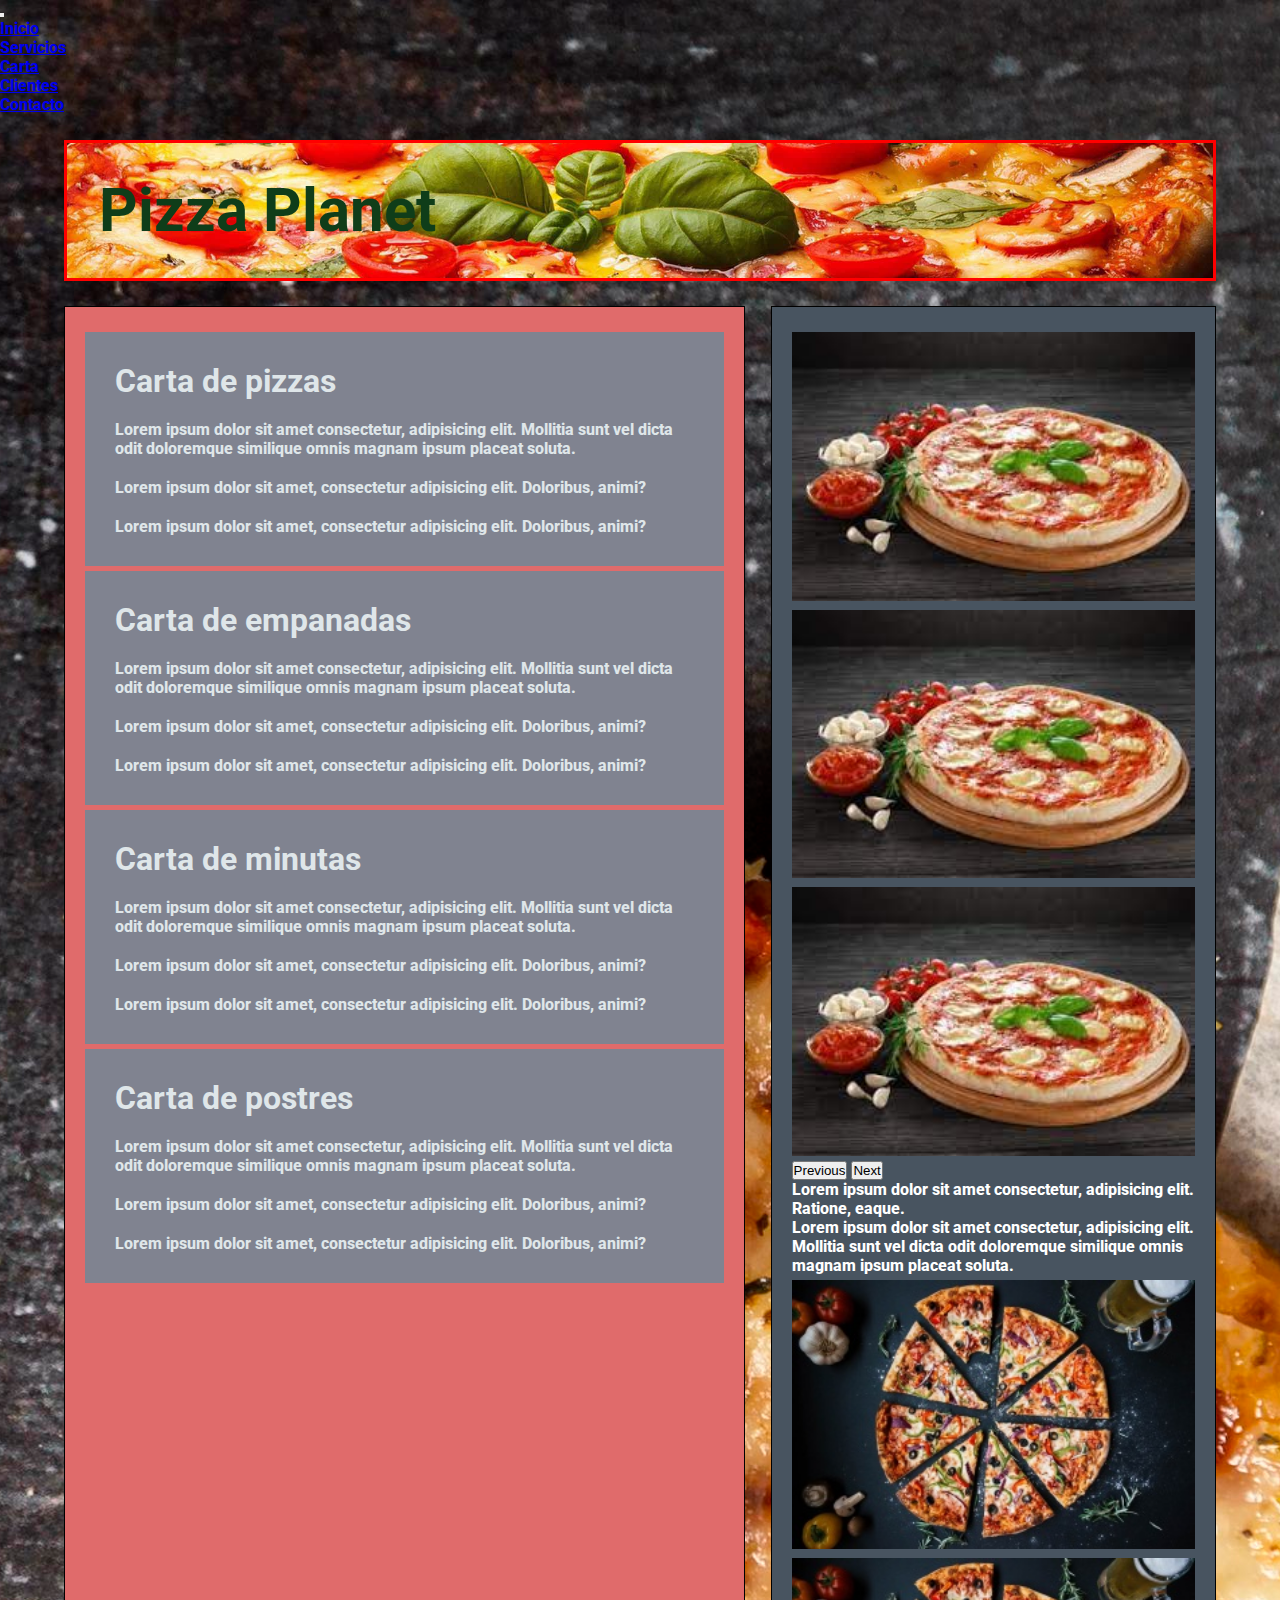
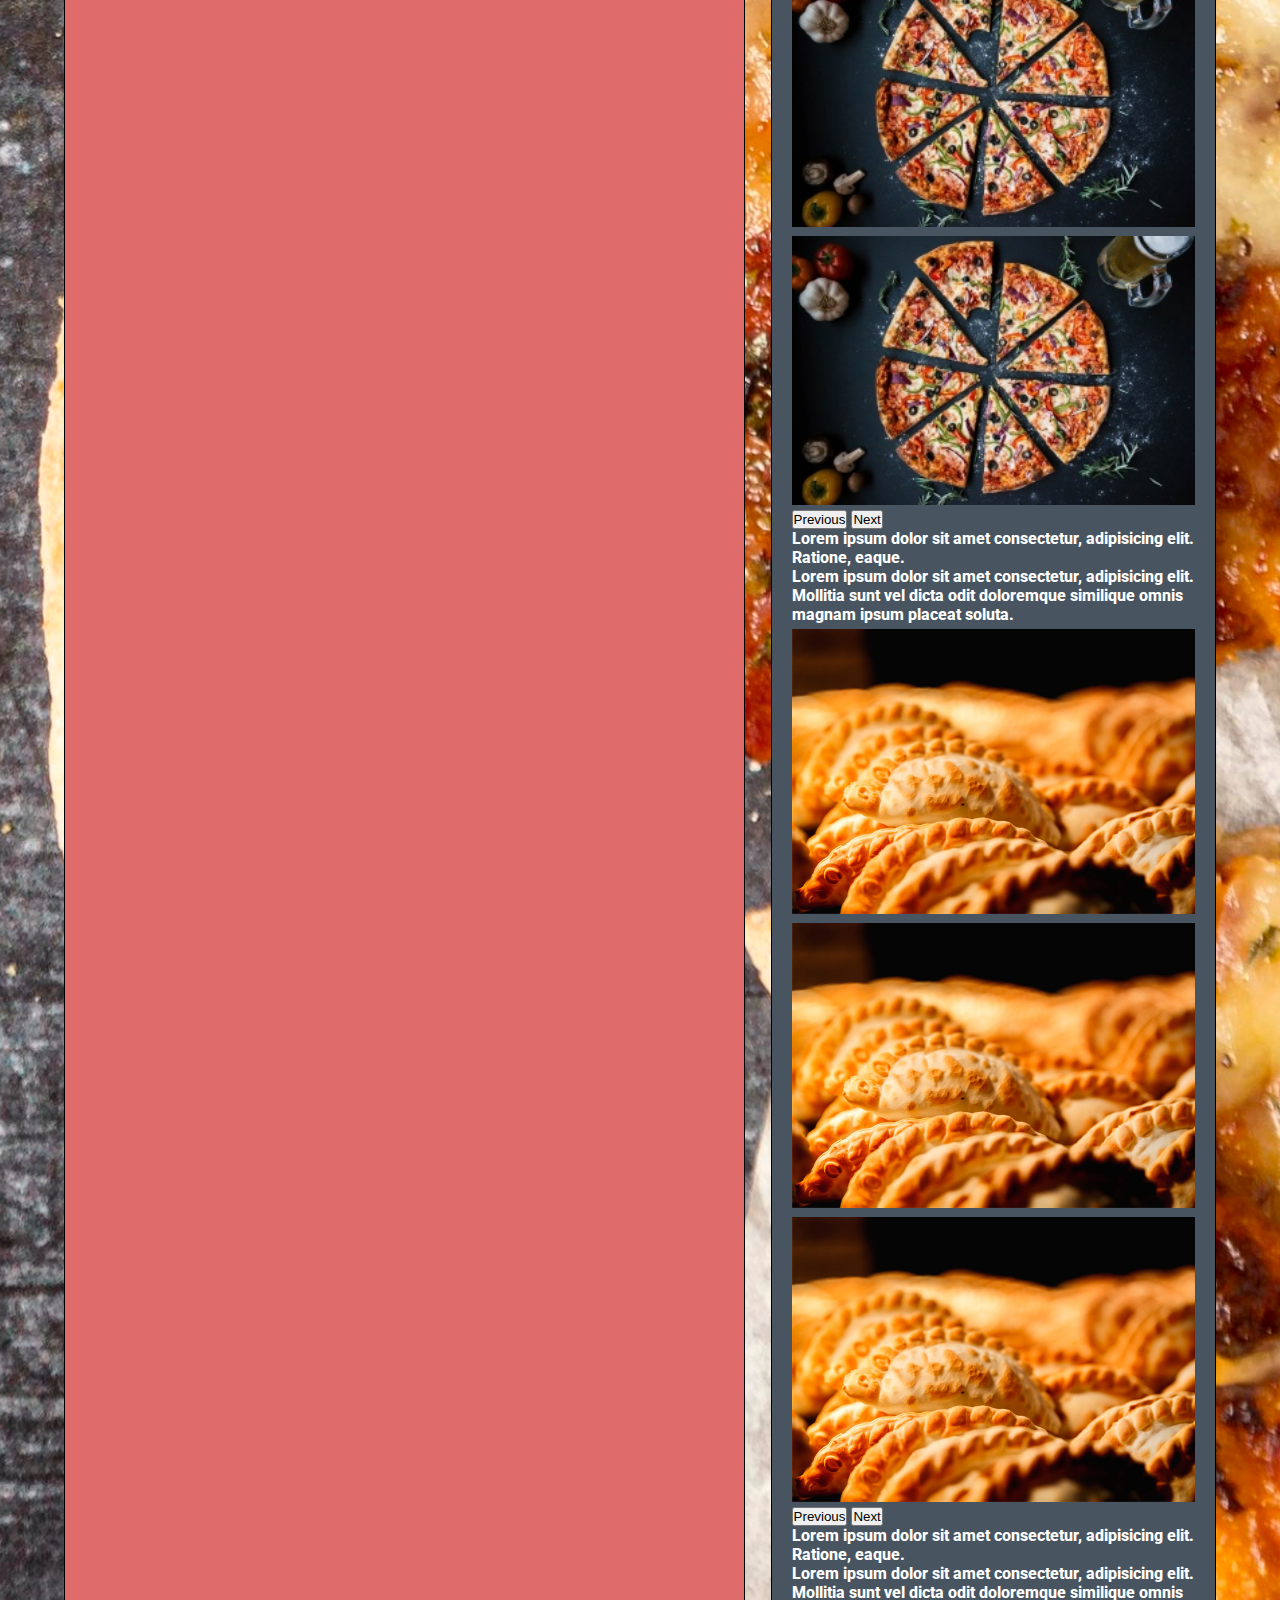
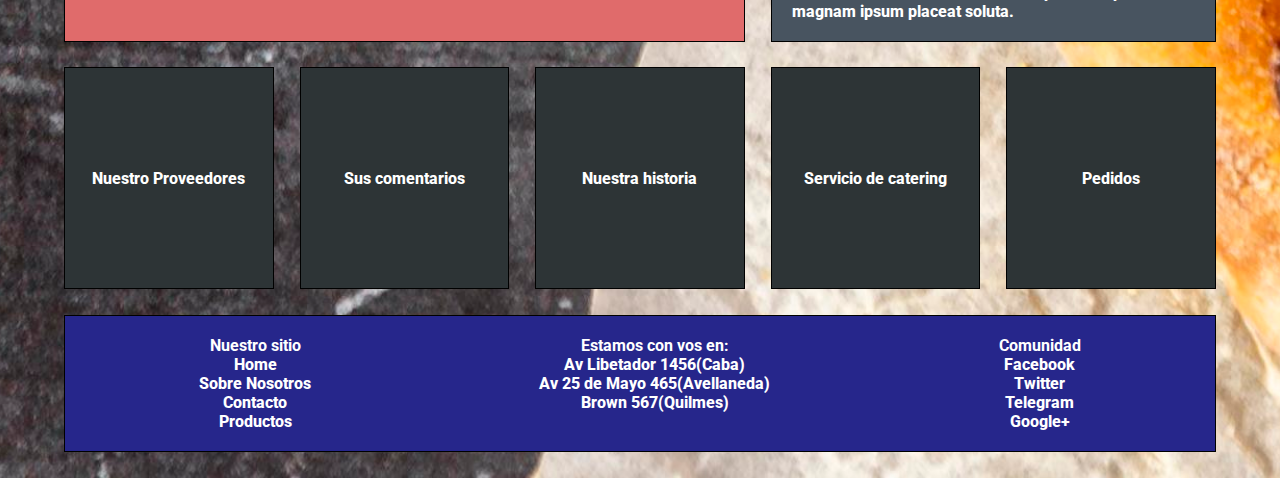
<file: index.html>
<!DOCTYPE html>
<html lang="en">
<head>
    <meta charset="UTF-8">
    <meta http-equiv="X-UA-Compatible" content="IE=edge">
    <meta name="viewport" content="width=device-width, initial-scale=1.0">
    <link href="https://fonts.googleapis.com/css2?family=Manjari:wght@100&family=Oswald:wght@300&family=Roboto:wght@100&display=swap" rel="stylesheet">
    <link href="https://cdn.jsdelivr.net/npm/bootstrap@5.1.3/dist/css/bootstrap.min.css" rel="stylesheet" integrity="sha384-1BmE4kWBq78iYhFldvKuhfTAU6auU8tT94WrHftjDbrCEXSU1oBoqyl2QvZ6jIW3" crossorigin="anonymous">
    <link rel="stylesheet" href="estilos.css">
    <link rel="stylesheet" href="https://cdnjs.cloudflare.com/ajax/libs/animate.css/4.1.1/animate.min.css"/>
    <title>Pizza Planet</title>
    
</head>
<body>
    

    <header class="header">
        <!-- Se agrega navbar con bootstrap -->
        <nav class="navbar navbar-expand-lg navbar-light bg-light">
            <div class="container-fluid">
                
                <a class="navbar-brand" href="#"></a>
                <button class="navbar-toggler" type="button" data-bs-toggle="collapse" data-bs-target="#navbarNav" aria-controls="navbarNav" aria-expanded="false" aria-label="Toggle navigation">
                <span class="navbar-toggler-icon"></span>
                </button>

                <div class="collapse navbar-collapse" id="navbarNav">
                <ul class="navbar-nav">
                    <li class="nav-item">
                        <a class="nav-link active" aria-current="page" href="index.html">Inicio</a>
                    </li>
                    <li class="nav-item">
                        <a class="nav-link" href="servicios.html">Servicios</a>
                    </li>
                    <li class="nav-item">
                        <a class="nav-link" href="Carta.html">Carta</a>
                    </li>
                    <li class="nav-item">
                        <a class="nav-link " href="clientes.html">Clientes</a>
                    </li>
                    <li class="nav-item">
                        <a class="nav-link " href="formulario.html">Contacto</a>
                    </li>
                </ul>
                </div>
            </div>
        </nav>
        

    </header>

    <div class ="container">
        <header class="header">
            
            <h1>Pizza Planet</h1>

        </header>

        <main class ="content content animate__animated animate__zoomIn">
            <article class="article">
                <h1>Carta de pizzas</h1>
                <p>Lorem ipsum dolor sit amet consectetur, adipisicing elit. Mollitia sunt vel dicta odit doloremque similique omnis magnam ipsum placeat soluta.</p>
                <p>Lorem ipsum dolor sit amet, consectetur adipisicing elit. Doloribus, animi?</p>
                <p>Lorem ipsum dolor sit amet, consectetur adipisicing elit. Doloribus, animi?</p>
            </article>

            <article class="article">
                <h1>Carta de empanadas</h1>
                <p>Lorem ipsum dolor sit amet consectetur, adipisicing elit. Mollitia sunt vel dicta odit doloremque similique omnis magnam ipsum placeat soluta.</p>
                <p>Lorem ipsum dolor sit amet, consectetur adipisicing elit. Doloribus, animi?</p>
                <p>Lorem ipsum dolor sit amet, consectetur adipisicing elit. Doloribus, animi?</p>
            </article>

            <article class="article">
                <h1>Carta de minutas</h1>
                <p>Lorem ipsum dolor sit amet consectetur, adipisicing elit. Mollitia sunt vel dicta odit doloremque similique omnis magnam ipsum placeat soluta.</p>
                <p>Lorem ipsum dolor sit amet, consectetur adipisicing elit. Doloribus, animi?</p>
                <p>Lorem ipsum dolor sit amet, consectetur adipisicing elit. Doloribus, animi?</p>
            </article>

            <article class="article">
                <h1>Carta de postres</h1>
                <p>Lorem ipsum dolor sit amet consectetur, adipisicing elit. Mollitia sunt vel dicta odit doloremque similique omnis magnam ipsum placeat soluta.</p>
                <p>Lorem ipsum dolor sit amet, consectetur adipisicing elit. Doloribus, animi?</p>
                <p>Lorem ipsum dolor sit amet, consectetur adipisicing elit. Doloribus, animi?</p>
            </article>

                        
        </main>


        <aside class="sidebar content animate__animated animate__zoomIn">

            <!-- Se agrega carousel con bootstrap -->
            <div id="carouselExampleControls" class="carousel slide" data-bs-ride="carousel">
                
                <div class="carousel-inner">
                    <div class="carousel-item active">
                        <img src="./img/imgpizza1.jpg" class="d-block w-100" alt="Pizza1">
                    </div>
                    <div class="carousel-item">
                        <img src="./img/imgpizza1.jpg" class="d-block w-100" alt="Pizza2">
                    </div>
                    <div class="carousel-item">
                        <img src="./img/imgpizza1.jpg" class="d-block w-100" alt="Pizza3">
                    </div>
                </div>
                <button class="carousel-control-prev" type="button" data-bs-target="#carouselExampleControls" data-bs-slide="prev">
                    <span class="carousel-control-prev-icon" aria-hidden="true"></span>
                    <span class="visually-hidden">Previous</span>
                </button>
                <button class="carousel-control-next" type="button" data-bs-target="#carouselExampleControls" data-bs-slide="next">
                    <span class="carousel-control-next-icon" aria-hidden="true"></span>
                    <span class="visually-hidden">Next</span>
                </button>
                <p>Lorem ipsum dolor sit amet consectetur, adipisicing elit. Ratione, eaque.</p>
                <p>Lorem ipsum dolor sit amet consectetur, adipisicing elit. Mollitia sunt vel dicta odit doloremque similique omnis magnam ipsum placeat soluta.</p>
            </div>

            <div id="carouselExampleControls2" class="carousel slide" data-bs-ride="carousel2">
                
                <div class="carousel-inner">
                    <div class="carousel-item active">
                        <img src="./img/Oregano-ingrediente-para-la-pizza-300x200.jpg" class="d-block w-100" alt="Pizza cortada1">
                    </div>
                    <div class="carousel-item">
                        <img src="./img/Oregano-ingrediente-para-la-pizza-300x200.jpg" class="d-block w-100" alt="Pizza cortada 2">
                    </div>
                    <div class="carousel-item">
                        <img src="./img/Oregano-ingrediente-para-la-pizza-300x200.jpg" class="d-block w-100" alt="Pizza cortada 3">
                    </div>
                </div>
                <button class="carousel-control-prev" type="button" data-bs-target="#carouselExampleControls2" data-bs-slide="prev">
                    <span class="carousel-control-prev-icon" aria-hidden="true"></span>
                    <span class="visually-hidden">Previous</span>
                </button>
                <button class="carousel-control-next" type="button" data-bs-target="#carouselExampleControls2" data-bs-slide="next">
                    <span class="carousel-control-next-icon" aria-hidden="true"></span>
                    <span class="visually-hidden">Next</span>
                </button>
                <p>Lorem ipsum dolor sit amet consectetur, adipisicing elit. Ratione, eaque.</p>
                <p>Lorem ipsum dolor sit amet consectetur, adipisicing elit. Mollitia sunt vel dicta odit doloremque similique omnis magnam ipsum placeat soluta.</p>
            </div>

            <div id="carouselExampleControls3" class="carousel slide" data-bs-ride="carousel3">
                
                <div class="carousel-inner">
                    <div class="carousel-item active">
                        <img src="./img/pizza-empanadas-tomasso.jpg" class="d-block w-100" alt="Empanadas 1">
                    </div>
                    <div class="carousel-item">
                        <img src="./img/pizza-empanadas-tomasso.jpg" class="d-block w-100" alt="Empanadas 2">
                    </div>
                    <div class="carousel-item">
                        <img src="./img/pizza-empanadas-tomasso.jpg" class="d-block w-100" alt="Empanadas 3">
                    </div>
                </div>
                <button class="carousel-control-prev" type="button" data-bs-target="#carouselExampleControls3" data-bs-slide="prev">
                    <span class="carousel-control-prev-icon" aria-hidden="true"></span>
                    <span class="visually-hidden">Previous</span>
                </button>
                <button class="carousel-control-next" type="button" data-bs-target="#carouselExampleControls3" data-bs-slide="next">
                    <span class="carousel-control-next-icon" aria-hidden="true"></span>
                    <span class="visually-hidden">Next</span>
                </button>
                <p>Lorem ipsum dolor sit amet consectetur, adipisicing elit. Ratione, eaque.</p>
                <p>Lorem ipsum dolor sit amet consectetur, adipisicing elit. Mollitia sunt vel dicta odit doloremque similique omnis magnam ipsum placeat soluta.</p>
            </div>
           

          
        </aside>

        <div class="related-post">
            Nuestro Proveedores
        </div>

        <div class="related-post">
            Sus comentarios
        </div>

        <div class="related-post">
            Nuestra historia
        </div>

        <div class="related-post">
            Servicio de catering
        </div>

        <div class="related-post">
            Pedidos
        </div>

        <footer class="footer">
            <div class="footer__flex">
                <div>
                    <h4>Nuestro sitio</h4>
                        <ul class="footer__menu">
                        <li><a href="">Home</a></li>
                        <li><a href="">Sobre Nosotros</a></li>
                        <li><a href="">Contacto</a></li>
                        <li><a href="">Productos</a></li>
    
                    </ul>
                </div>
    
                <div>
                    <h4>Estamos con vos en:</h4>
                        <ul class="footer__menu">
                            <li><a href="">Av Libetador 1456(Caba)</a></li>
                            <li><a href="">Av 25 de Mayo 465(Avellaneda)</a></li>
                            <li><a href="">Brown 567(Quilmes)</a></li>
    
                        </ul>
                </div>
    
                <div>
                    <h4>Comunidad</h4>
                        <ul class="footer__menu">
                            <li><a href="">Facebook</a></li>
                            <li><a href="">Twitter</a></li>
                            <li><a href="">Telegram</a></li>
                            <li><a href="">Google+</a></li>
    
                        </ul>
                </div>
            </footer>
            </div>
        </footer>
    </div>
    <script src="https://cdn.jsdelivr.net/npm/bootstrap@5.1.3/dist/js/bootstrap.bundle.min.js" integrity="sha384-ka7Sk0Gln4gmtz2MlQnikT1wXgYsOg+OMhuP+IlRH9sENBO0LRn5q+8nbTov4+1p" crossorigin="anonymous"></script>    
</body>
</html>
</file>
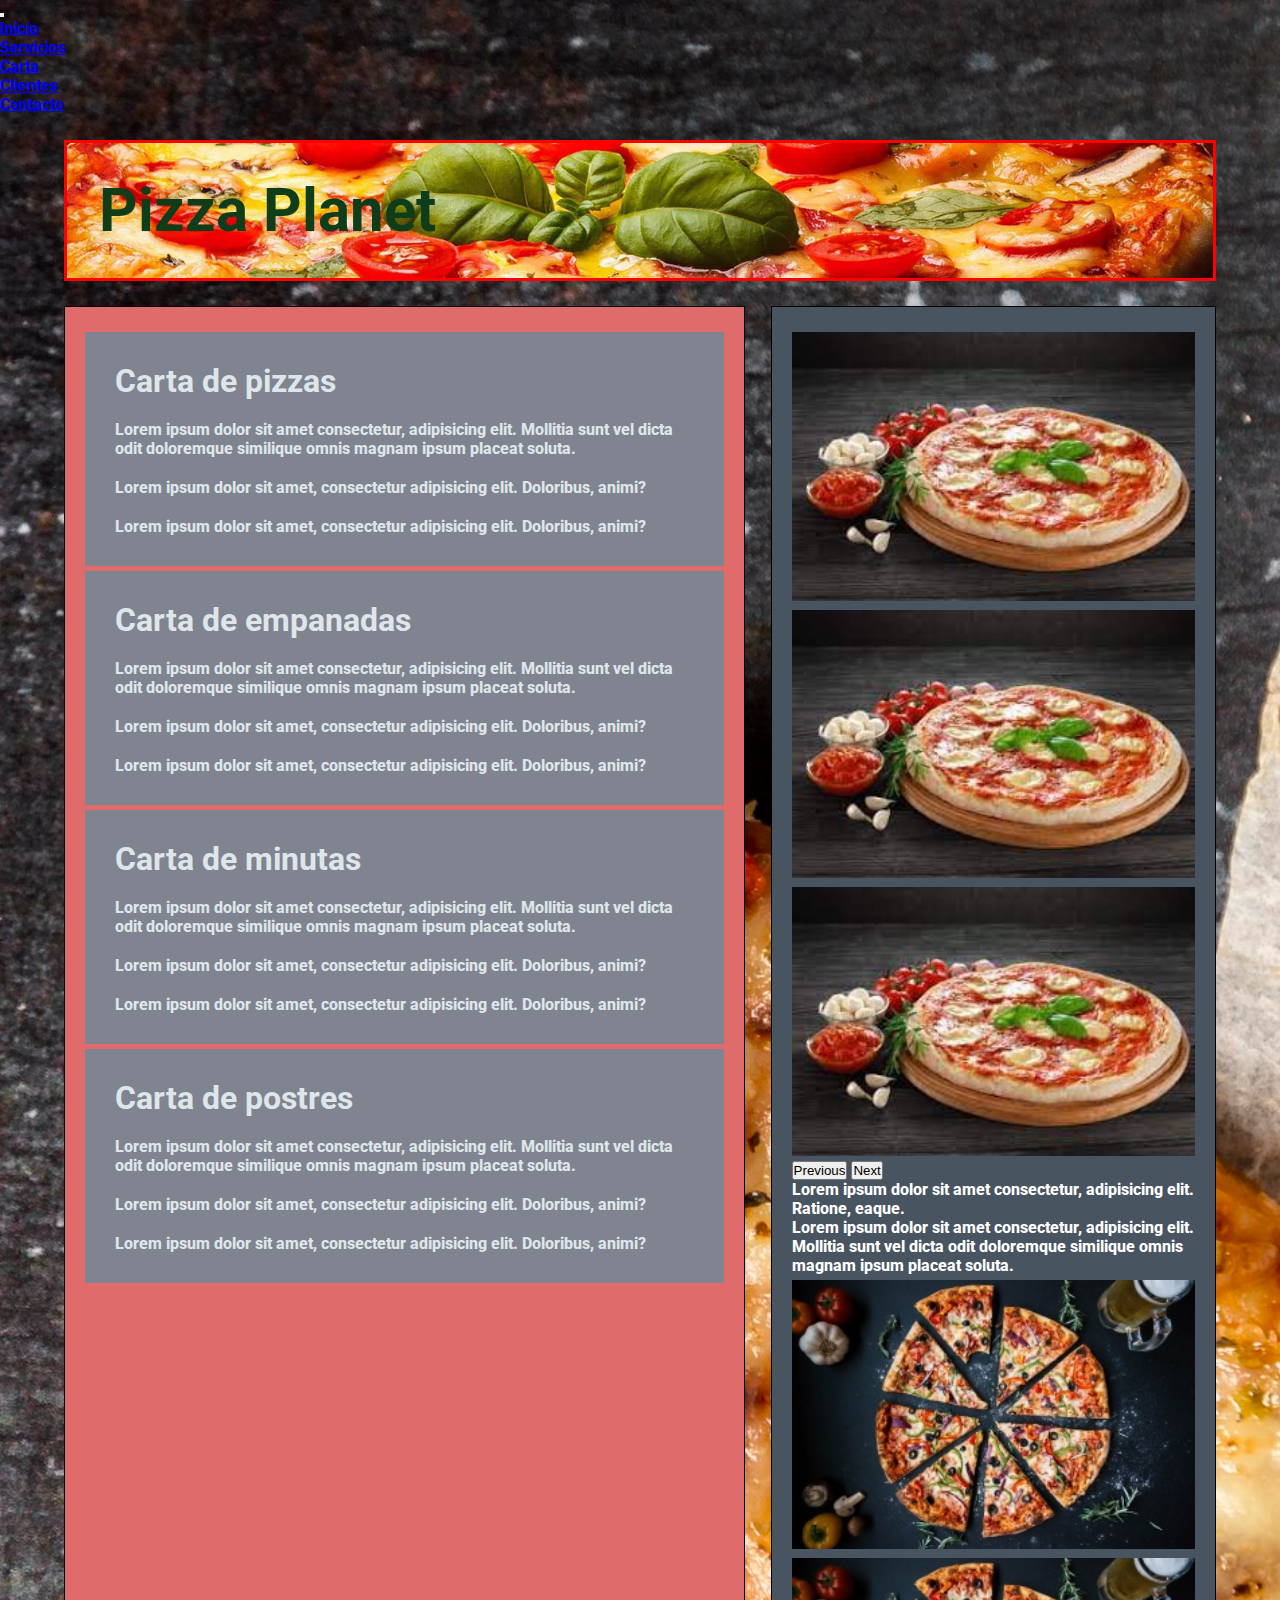
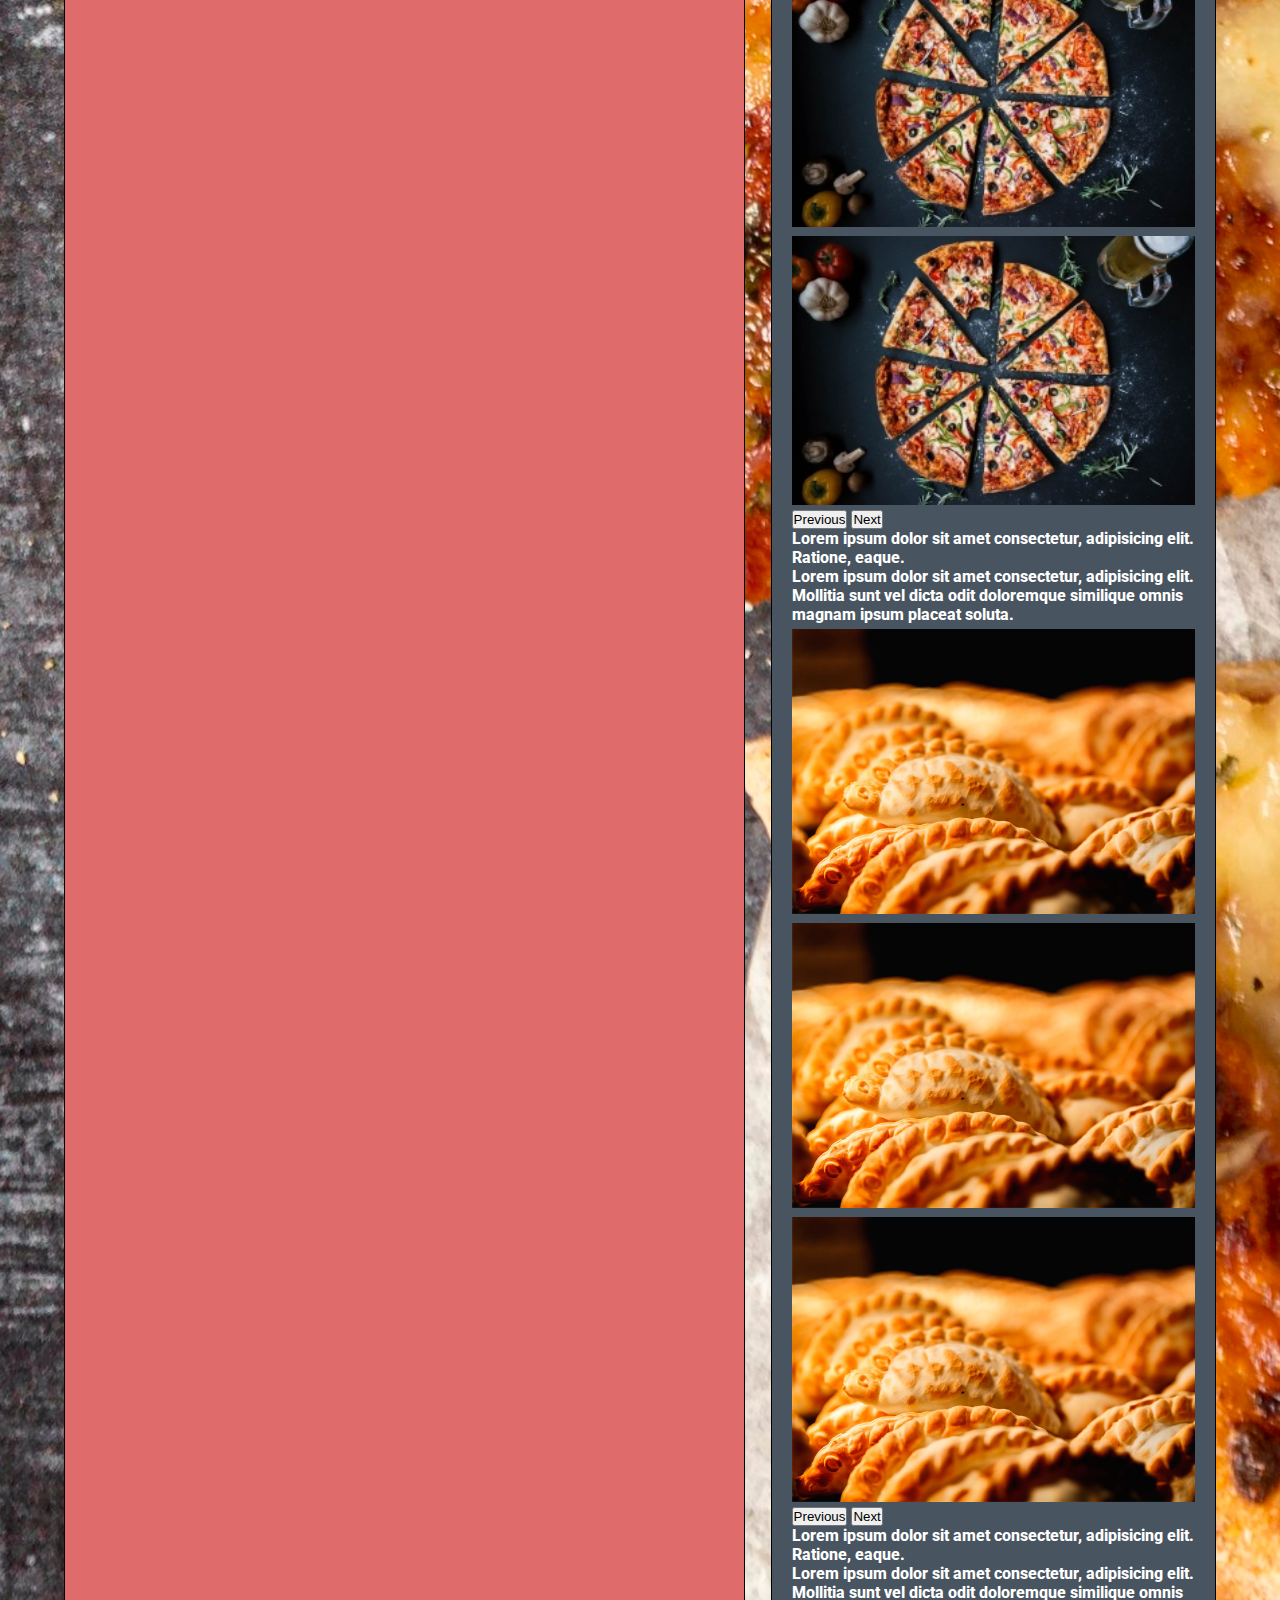
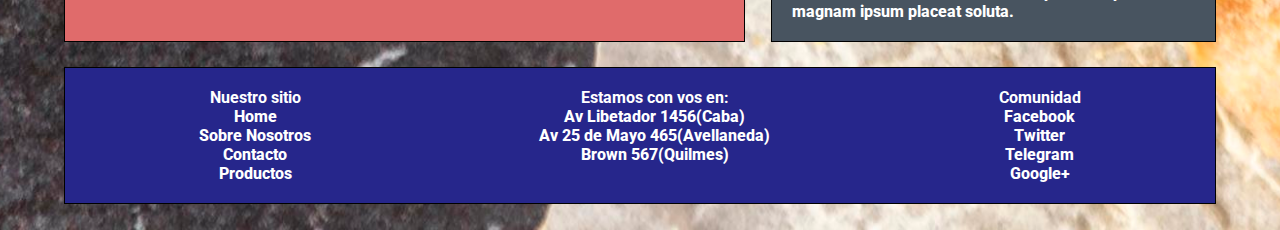
<file: Carta.html>
<!DOCTYPE html>
<html lang="en">
    <head>
        <meta charset="UTF-8">
        <meta http-equiv="X-UA-Compatible" content="IE=edge">
        <meta name="viewport" content="width=device-width, initial-scale=1.0">
        <link href="https://fonts.googleapis.com/css2?family=Manjari:wght@100&family=Oswald:wght@300&family=Roboto:wght@100&display=swap" rel="stylesheet">
        <link href="https://cdn.jsdelivr.net/npm/bootstrap@5.1.3/dist/css/bootstrap.min.css" rel="stylesheet" integrity="sha384-1BmE4kWBq78iYhFldvKuhfTAU6auU8tT94WrHftjDbrCEXSU1oBoqyl2QvZ6jIW3" crossorigin="anonymous">
        <link rel="stylesheet" href="estilos.css">
        <link rel="stylesheet" href="https://cdnjs.cloudflare.com/ajax/libs/animate.css/4.1.1/animate.min.css"/>
        <title>Pizza Planet</title>
        
    </head>
<body>
    

    <header class="header">
        <!-- Se agrega navbar con bootstrap -->
        <nav class="navbar navbar-expand-lg navbar-light bg-light">
            <div class="container-fluid">
                
                <a class="navbar-brand" href="#"></a>
                <button class="navbar-toggler" type="button" data-bs-toggle="collapse" data-bs-target="#navbarNav" aria-controls="navbarNav" aria-expanded="false" aria-label="Toggle navigation">
                <span class="navbar-toggler-icon"></span>
                </button>

                <div class="collapse navbar-collapse" id="navbarNav">
                <ul class="navbar-nav">
                    <li class="nav-item">
                        <a class="nav-link active" aria-current="page" href="index.html">Inicio</a>
                    </li>
                    <li class="nav-item">
                        <a class="nav-link" href="servicios.html">Servicios</a>
                    </li>
                    <li class="nav-item">
                        <a class="nav-link" href="Carta.html">Carta</a>
                    </li>
                    <li class="nav-item">
                        <a class="nav-link " href="clientes.html">Clientes</a>
                    </li>
                    <li class="nav-item">
                        <a class="nav-link " href="formulario.html">Contacto</a>
                    </li>
                </ul>
                </div>
            </div>
        </nav>
        

    </header>


    <div class ="container">
        <header class="header">
        
            <h1>Pizza Planet</h1>
        </header>

        <main class ="content animate__animated animate__zoomIn">
            <article class="article">
                <h1>Carta de pizzas</h1>
                <p>Lorem ipsum dolor sit amet consectetur, adipisicing elit. Mollitia sunt vel dicta odit doloremque similique omnis magnam ipsum placeat soluta.</p>
                <p>Lorem ipsum dolor sit amet, consectetur adipisicing elit. Doloribus, animi?</p>
                <p>Lorem ipsum dolor sit amet, consectetur adipisicing elit. Doloribus, animi?</p>
            </article>

            <article class="article">
                <h1>Carta de empanadas</h1>
                <p>Lorem ipsum dolor sit amet consectetur, adipisicing elit. Mollitia sunt vel dicta odit doloremque similique omnis magnam ipsum placeat soluta.</p>
                <p>Lorem ipsum dolor sit amet, consectetur adipisicing elit. Doloribus, animi?</p>
                <p>Lorem ipsum dolor sit amet, consectetur adipisicing elit. Doloribus, animi?</p>
            </article>

            <article class="article">
                <h1>Carta de minutas</h1>
                <p>Lorem ipsum dolor sit amet consectetur, adipisicing elit. Mollitia sunt vel dicta odit doloremque similique omnis magnam ipsum placeat soluta.</p>
                <p>Lorem ipsum dolor sit amet, consectetur adipisicing elit. Doloribus, animi?</p>
                <p>Lorem ipsum dolor sit amet, consectetur adipisicing elit. Doloribus, animi?</p>
            </article>

            <article class="article">
                <h1>Carta de postres</h1>
                <p>Lorem ipsum dolor sit amet consectetur, adipisicing elit. Mollitia sunt vel dicta odit doloremque similique omnis magnam ipsum placeat soluta.</p>
                <p>Lorem ipsum dolor sit amet, consectetur adipisicing elit. Doloribus, animi?</p>
                <p>Lorem ipsum dolor sit amet, consectetur adipisicing elit. Doloribus, animi?</p>
            </article>

                        
        </main>


        <aside class="sidebar content animate__animated animate__zoomIn">

            <!-- Se agrega carousel con bootstrap -->
            <div id="carouselExampleControls" class="carousel slide" data-bs-ride="carousel">
                
                <div class="carousel-inner">
                    <div class="carousel-item active">
                        <img src="./img/imgpizza1.jpg" class="d-block w-100" alt="Pizza1">
                    </div>
                    <div class="carousel-item">
                        <img src="./img/imgpizza1.jpg" class="d-block w-100" alt="Pizza2">
                    </div>
                    <div class="carousel-item">
                        <img src="./img/imgpizza1.jpg" class="d-block w-100" alt="Pizza3">
                    </div>
                </div>
                <button class="carousel-control-prev" type="button" data-bs-target="#carouselExampleControls" data-bs-slide="prev">
                    <span class="carousel-control-prev-icon" aria-hidden="true"></span>
                    <span class="visually-hidden">Previous</span>
                </button>
                <button class="carousel-control-next" type="button" data-bs-target="#carouselExampleControls" data-bs-slide="next">
                    <span class="carousel-control-next-icon" aria-hidden="true"></span>
                    <span class="visually-hidden">Next</span>
                </button>
                <p>Lorem ipsum dolor sit amet consectetur, adipisicing elit. Ratione, eaque.</p>
                <p>Lorem ipsum dolor sit amet consectetur, adipisicing elit. Mollitia sunt vel dicta odit doloremque similique omnis magnam ipsum placeat soluta.</p>
            </div>

            <div id="carouselExampleControls2" class="carousel slide" data-bs-ride="carousel2">
                
                <div class="carousel-inner">
                    <div class="carousel-item active">
                        <img src="./img/Oregano-ingrediente-para-la-pizza-300x200.jpg" class="d-block w-100" alt="Pizza cortada1">
                    </div>
                    <div class="carousel-item">
                        <img src="./img/Oregano-ingrediente-para-la-pizza-300x200.jpg" class="d-block w-100" alt="Pizza cortada 2">
                    </div>
                    <div class="carousel-item">
                        <img src="./img/Oregano-ingrediente-para-la-pizza-300x200.jpg" class="d-block w-100" alt="Pizza cortada 3">
                    </div>
                </div>
                <button class="carousel-control-prev" type="button" data-bs-target="#carouselExampleControls2" data-bs-slide="prev">
                    <span class="carousel-control-prev-icon" aria-hidden="true"></span>
                    <span class="visually-hidden">Previous</span>
                </button>
                <button class="carousel-control-next" type="button" data-bs-target="#carouselExampleControls2" data-bs-slide="next">
                    <span class="carousel-control-next-icon" aria-hidden="true"></span>
                    <span class="visually-hidden">Next</span>
                </button>
                <p>Lorem ipsum dolor sit amet consectetur, adipisicing elit. Ratione, eaque.</p>
                <p>Lorem ipsum dolor sit amet consectetur, adipisicing elit. Mollitia sunt vel dicta odit doloremque similique omnis magnam ipsum placeat soluta.</p>
            </div>

            <div id="carouselExampleControls3" class="carousel slide" data-bs-ride="carousel3">
                
                <div class="carousel-inner">
                    <div class="carousel-item active">
                        <img src="./img/pizza-empanadas-tomasso.jpg" class="d-block w-100" alt="Empanadas 1">
                    </div>
                    <div class="carousel-item">
                        <img src="./img/pizza-empanadas-tomasso.jpg" class="d-block w-100" alt="Empanadas 2">
                    </div>
                    <div class="carousel-item">
                        <img src="./img/pizza-empanadas-tomasso.jpg" class="d-block w-100" alt="Empanadas 3">
                    </div>
                </div>
                <button class="carousel-control-prev" type="button" data-bs-target="#carouselExampleControls3" data-bs-slide="prev">
                    <span class="carousel-control-prev-icon" aria-hidden="true"></span>
                    <span class="visually-hidden">Previous</span>
                </button>
                <button class="carousel-control-next" type="button" data-bs-target="#carouselExampleControls3" data-bs-slide="next">
                    <span class="carousel-control-next-icon" aria-hidden="true"></span>
                    <span class="visually-hidden">Next</span>
                </button>
                <p>Lorem ipsum dolor sit amet consectetur, adipisicing elit. Ratione, eaque.</p>
                <p>Lorem ipsum dolor sit amet consectetur, adipisicing elit. Mollitia sunt vel dicta odit doloremque similique omnis magnam ipsum placeat soluta.</p>
            </div>
           

          
        </aside>

   
        <footer class="footer">
            <div class="footer__flex">
                <div>
                    <h4>Nuestro sitio</h4>
                        <ul class="footer__menu">
                        <li><a href="">Home</a></li>
                        <li><a href="">Sobre Nosotros</a></li>
                        <li><a href="">Contacto</a></li>
                        <li><a href="">Productos</a></li>
    
                    </ul>
                </div>
    
                <div>
                    <h4>Estamos con vos en:</h4>
                        <ul class="footer__menu">
                            <li><a href="">Av Libetador 1456(Caba)</a></li>
                            <li><a href="">Av 25 de Mayo 465(Avellaneda)</a></li>
                            <li><a href="">Brown 567(Quilmes)</a></li>
    
                        </ul>
                </div>
    
                <div>
                    <h4>Comunidad</h4>
                        <ul class="footer__menu">
                            <li><a href="">Facebook</a></li>
                            <li><a href="">Twitter</a></li>
                            <li><a href="">Telegram</a></li>
                            <li><a href="">Google+</a></li>
    
                        </ul>
                </div>
            </footer>
            </div>
        </footer>
    </div>
    <script src="https://cdn.jsdelivr.net/npm/bootstrap@5.1.3/dist/js/bootstrap.bundle.min.js" integrity="sha384-ka7Sk0Gln4gmtz2MlQnikT1wXgYsOg+OMhuP+IlRH9sENBO0LRn5q+8nbTov4+1p" crossorigin="anonymous"></script>    
</body>
</html>
</file>
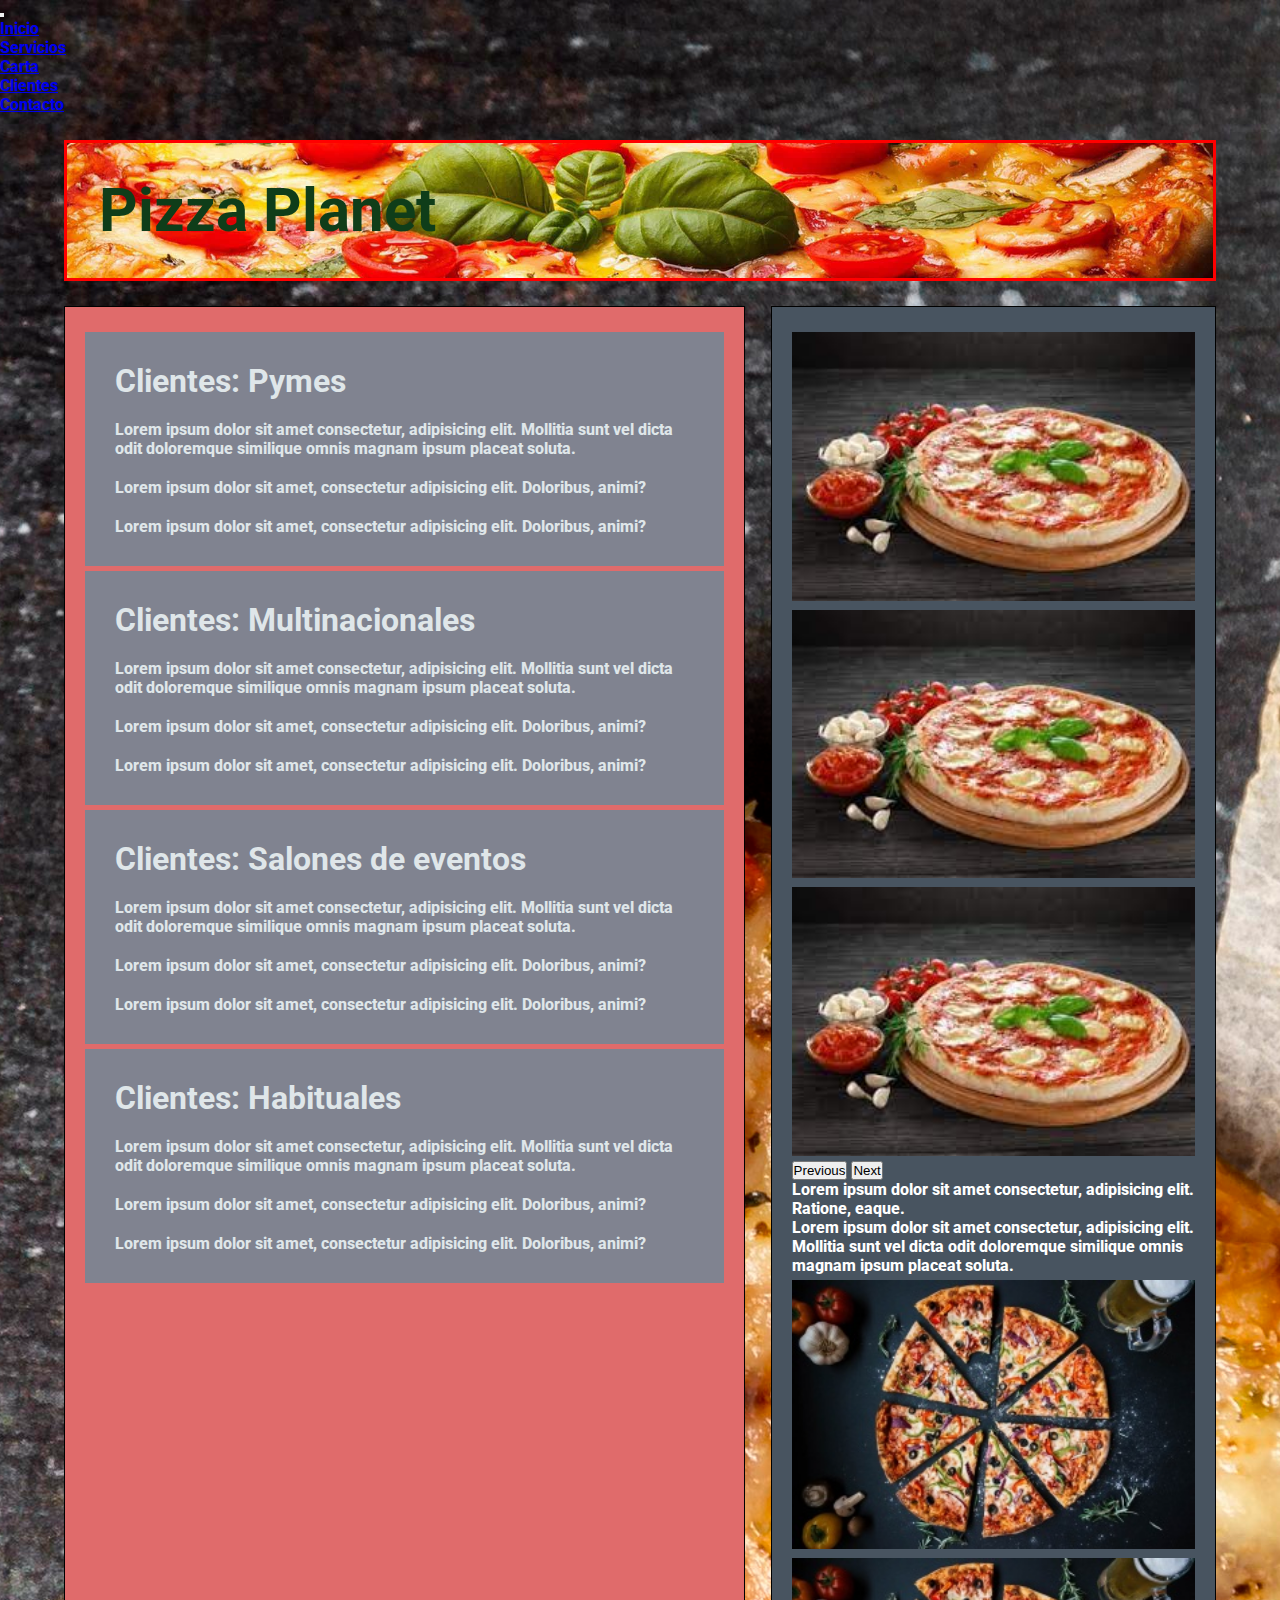
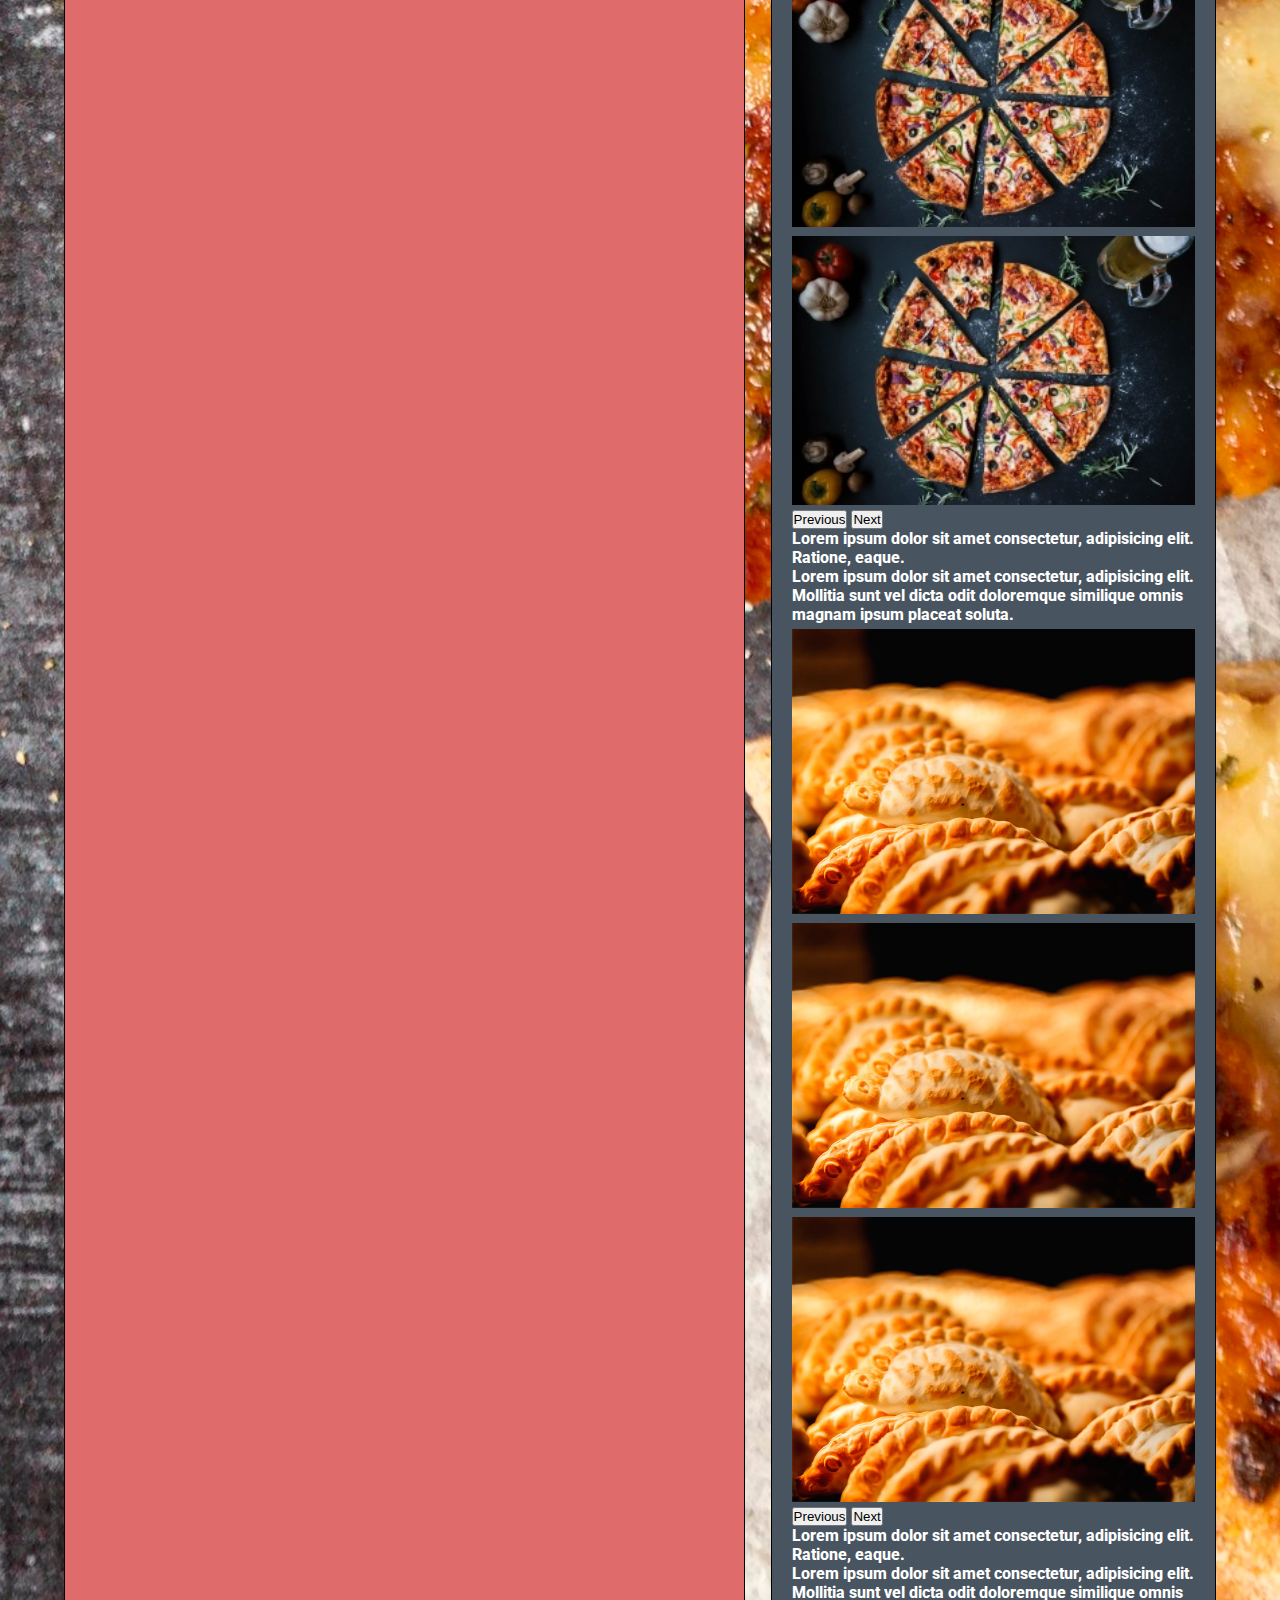
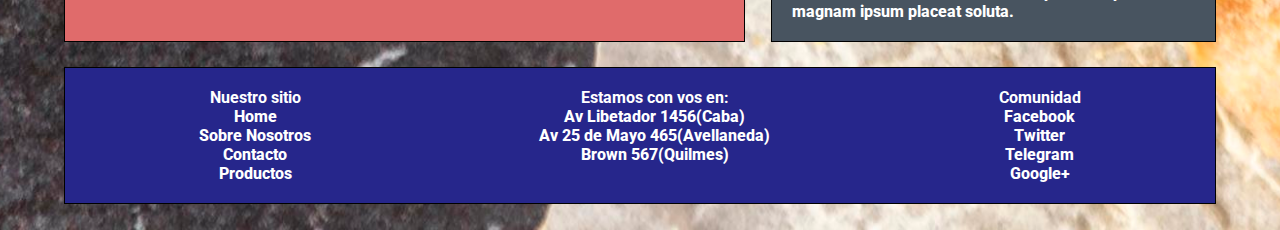
<file: clientes.html>
<!DOCTYPE html>
<html lang="en">
    <head>
        <meta charset="UTF-8">
        <meta http-equiv="X-UA-Compatible" content="IE=edge">
        <meta name="viewport" content="width=device-width, initial-scale=1.0">
        <link href="https://fonts.googleapis.com/css2?family=Manjari:wght@100&family=Oswald:wght@300&family=Roboto:wght@100&display=swap" rel="stylesheet">
        <link href="https://cdn.jsdelivr.net/npm/bootstrap@5.1.3/dist/css/bootstrap.min.css" rel="stylesheet" integrity="sha384-1BmE4kWBq78iYhFldvKuhfTAU6auU8tT94WrHftjDbrCEXSU1oBoqyl2QvZ6jIW3" crossorigin="anonymous">
        <link rel="stylesheet" href="estilos.css">
        <link rel="stylesheet" href="https://cdnjs.cloudflare.com/ajax/libs/animate.css/4.1.1/animate.min.css"/>
        <title>Pizza Planet</title>
        
    </head>
<body>
    

    <header class="header">
        <!-- Se agrega navbar con bootstrap -->
        <nav class="navbar navbar-expand-lg navbar-light bg-light">
            <div class="container-fluid">
                
                <a class="navbar-brand" href="#"></a>
                <button class="navbar-toggler" type="button" data-bs-toggle="collapse" data-bs-target="#navbarNav" aria-controls="navbarNav" aria-expanded="false" aria-label="Toggle navigation">
                <span class="navbar-toggler-icon"></span>
                </button>

                <div class="collapse navbar-collapse" id="navbarNav">
                <ul class="navbar-nav">
                    <li class="nav-item">
                        <a class="nav-link active" aria-current="page" href="index.html">Inicio</a>
                    </li>
                    <li class="nav-item">
                        <a class="nav-link" href="servicios.html">Servicios</a>
                    </li>
                    <li class="nav-item">
                        <a class="nav-link" href="Carta.html">Carta</a>
                    </li>
                    <li class="nav-item">
                        <a class="nav-link " href="clientes.html">Clientes</a>
                    </li>
                    <li class="nav-item">
                        <a class="nav-link " href="formulario.html">Contacto</a>
                    </li>
                </ul>
                </div>
            </div>
        </nav>
        

    </header>

    <div class ="container">
        <header class="header">
        
            <h1>Pizza Planet</h1>
        </header>

        <main class ="content animate__animated animate__zoomIn">
            <article class="article">
                <h1>Clientes: Pymes</h1>
                <p>Lorem ipsum dolor sit amet consectetur, adipisicing elit. Mollitia sunt vel dicta odit doloremque similique omnis magnam ipsum placeat soluta.</p>
                <p>Lorem ipsum dolor sit amet, consectetur adipisicing elit. Doloribus, animi?</p>
                <p>Lorem ipsum dolor sit amet, consectetur adipisicing elit. Doloribus, animi?</p>
            </article>

            <article class="article">
                <h1>Clientes: Multinacionales</h1>
                <p>Lorem ipsum dolor sit amet consectetur, adipisicing elit. Mollitia sunt vel dicta odit doloremque similique omnis magnam ipsum placeat soluta.</p>
                <p>Lorem ipsum dolor sit amet, consectetur adipisicing elit. Doloribus, animi?</p>
                <p>Lorem ipsum dolor sit amet, consectetur adipisicing elit. Doloribus, animi?</p>
            </article>

            <article class="article">
                <h1>Clientes: Salones de eventos</h1>
                <p>Lorem ipsum dolor sit amet consectetur, adipisicing elit. Mollitia sunt vel dicta odit doloremque similique omnis magnam ipsum placeat soluta.</p>
                <p>Lorem ipsum dolor sit amet, consectetur adipisicing elit. Doloribus, animi?</p>
                <p>Lorem ipsum dolor sit amet, consectetur adipisicing elit. Doloribus, animi?</p>
            </article>

            <article class="article">
                <h1>Clientes: Habituales</h1>
                <p>Lorem ipsum dolor sit amet consectetur, adipisicing elit. Mollitia sunt vel dicta odit doloremque similique omnis magnam ipsum placeat soluta.</p>
                <p>Lorem ipsum dolor sit amet, consectetur adipisicing elit. Doloribus, animi?</p>
                <p>Lorem ipsum dolor sit amet, consectetur adipisicing elit. Doloribus, animi?</p>
            </article>

                                    
        </main>


        <aside class="sidebar content animate__animated animate__zoomIn">

            <!-- Se agrega carousel con bootstrap -->
            <div id="carouselExampleControls" class="carousel slide" data-bs-ride="carousel">
                
                <div class="carousel-inner">
                    <div class="carousel-item active">
                        <img src="./img/imgpizza1.jpg" class="d-block w-100" alt="Pizza1">
                    </div>
                    <div class="carousel-item">
                        <img src="./img/imgpizza1.jpg" class="d-block w-100" alt="Pizza2">
                    </div>
                    <div class="carousel-item">
                        <img src="./img/imgpizza1.jpg" class="d-block w-100" alt="Pizza3">
                    </div>
                </div>
                <button class="carousel-control-prev" type="button" data-bs-target="#carouselExampleControls" data-bs-slide="prev">
                    <span class="carousel-control-prev-icon" aria-hidden="true"></span>
                    <span class="visually-hidden">Previous</span>
                </button>
                <button class="carousel-control-next" type="button" data-bs-target="#carouselExampleControls" data-bs-slide="next">
                    <span class="carousel-control-next-icon" aria-hidden="true"></span>
                    <span class="visually-hidden">Next</span>
                </button>
                <p>Lorem ipsum dolor sit amet consectetur, adipisicing elit. Ratione, eaque.</p>
                <p>Lorem ipsum dolor sit amet consectetur, adipisicing elit. Mollitia sunt vel dicta odit doloremque similique omnis magnam ipsum placeat soluta.</p>
            </div>

            <div id="carouselExampleControls2" class="carousel slide" data-bs-ride="carousel2">
                
                <div class="carousel-inner">
                    <div class="carousel-item active">
                        <img src="./img/Oregano-ingrediente-para-la-pizza-300x200.jpg" class="d-block w-100" alt="Pizza cortada1">
                    </div>
                    <div class="carousel-item">
                        <img src="./img/Oregano-ingrediente-para-la-pizza-300x200.jpg" class="d-block w-100" alt="Pizza cortada 2">
                    </div>
                    <div class="carousel-item">
                        <img src="./img/Oregano-ingrediente-para-la-pizza-300x200.jpg" class="d-block w-100" alt="Pizza cortada 3">
                    </div>
                </div>
                <button class="carousel-control-prev" type="button" data-bs-target="#carouselExampleControls2" data-bs-slide="prev">
                    <span class="carousel-control-prev-icon" aria-hidden="true"></span>
                    <span class="visually-hidden">Previous</span>
                </button>
                <button class="carousel-control-next" type="button" data-bs-target="#carouselExampleControls2" data-bs-slide="next">
                    <span class="carousel-control-next-icon" aria-hidden="true"></span>
                    <span class="visually-hidden">Next</span>
                </button>
                <p>Lorem ipsum dolor sit amet consectetur, adipisicing elit. Ratione, eaque.</p>
                <p>Lorem ipsum dolor sit amet consectetur, adipisicing elit. Mollitia sunt vel dicta odit doloremque similique omnis magnam ipsum placeat soluta.</p>
            </div>

            <div id="carouselExampleControls3" class="carousel slide" data-bs-ride="carousel3">
                
                <div class="carousel-inner">
                    <div class="carousel-item active">
                        <img src="./img/pizza-empanadas-tomasso.jpg" class="d-block w-100" alt="Empanadas 1">
                    </div>
                    <div class="carousel-item">
                        <img src="./img/pizza-empanadas-tomasso.jpg" class="d-block w-100" alt="Empanadas 2">
                    </div>
                    <div class="carousel-item">
                        <img src="./img/pizza-empanadas-tomasso.jpg" class="d-block w-100" alt="Empanadas 3">
                    </div>
                </div>
                <button class="carousel-control-prev" type="button" data-bs-target="#carouselExampleControls3" data-bs-slide="prev">
                    <span class="carousel-control-prev-icon" aria-hidden="true"></span>
                    <span class="visually-hidden">Previous</span>
                </button>
                <button class="carousel-control-next" type="button" data-bs-target="#carouselExampleControls3" data-bs-slide="next">
                    <span class="carousel-control-next-icon" aria-hidden="true"></span>
                    <span class="visually-hidden">Next</span>
                </button>
                <p>Lorem ipsum dolor sit amet consectetur, adipisicing elit. Ratione, eaque.</p>
                <p>Lorem ipsum dolor sit amet consectetur, adipisicing elit. Mollitia sunt vel dicta odit doloremque similique omnis magnam ipsum placeat soluta.</p>
            </div>
           

          
        </aside>

   
        <footer class="footer">
            <div class="footer__flex">
                <div>
                    <h4>Nuestro sitio</h4>
                        <ul class="footer__menu">
                        <li><a href="">Home</a></li>
                        <li><a href="">Sobre Nosotros</a></li>
                        <li><a href="">Contacto</a></li>
                        <li><a href="">Productos</a></li>
    
                    </ul>
                </div>
    
                <div>
                    <h4>Estamos con vos en:</h4>
                        <ul class="footer__menu">
                            <li><a href="">Av Libetador 1456(Caba)</a></li>
                            <li><a href="">Av 25 de Mayo 465(Avellaneda)</a></li>
                            <li><a href="">Brown 567(Quilmes)</a></li>
    
                        </ul>
                </div>
    
                <div>
                    <h4>Comunidad</h4>
                        <ul class="footer__menu">
                            <li><a href="">Facebook</a></li>
                            <li><a href="">Twitter</a></li>
                            <li><a href="">Telegram</a></li>
                            <li><a href="">Google+</a></li>
    
                        </ul>
                </div>
            </footer>
            </div>
        </footer>
    </div>
    <script src="https://cdn.jsdelivr.net/npm/bootstrap@5.1.3/dist/js/bootstrap.bundle.min.js" integrity="sha384-ka7Sk0Gln4gmtz2MlQnikT1wXgYsOg+OMhuP+IlRH9sENBO0LRn5q+8nbTov4+1p" crossorigin="anonymous"></script>    
</body>
</html>
</file>
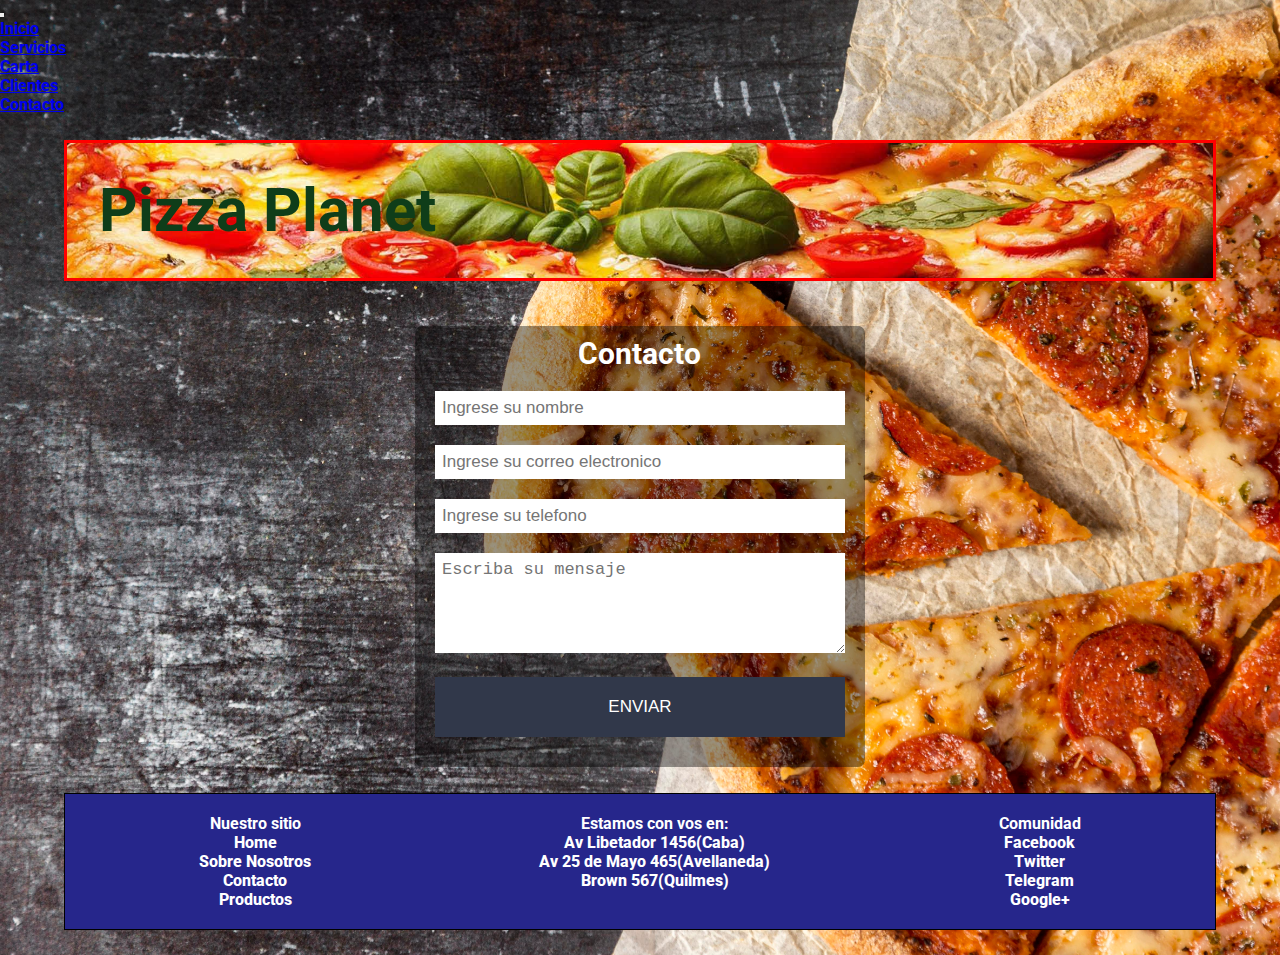
<file: formulario.html>
<!DOCTYPE html>
<html lang="en">
<head>
    <meta charset="UTF-8">
    <meta http-equiv="X-UA-Compatible" content="IE=edge">
    <meta name="viewport" content="width=device-width, initial-scale=1.0">
    <link href="https://fonts.googleapis.com/css2?family=Manjari:wght@100&family=Oswald:wght@300&family=Roboto:wght@100&display=swap" rel="stylesheet">
    <link href="https://cdn.jsdelivr.net/npm/bootstrap@5.1.3/dist/css/bootstrap.min.css" rel="stylesheet" integrity="sha384-1BmE4kWBq78iYhFldvKuhfTAU6auU8tT94WrHftjDbrCEXSU1oBoqyl2QvZ6jIW3" crossorigin="anonymous">
    <link rel="stylesheet" href="estilos.css">
    <link rel="stylesheet" href="https://cdnjs.cloudflare.com/ajax/libs/animate.css/4.1.1/animate.min.css"/>
    <title>Pizza Planet</title>
    
</head>
<body>
    

    <header class="header">
        <!-- Se agrega navbar con bootstrap -->
        <nav class="navbar navbar-expand-lg navbar-light bg-light">
            <div class="container-fluid">
                
                <a class="navbar-brand" href="#"></a>
                <button class="navbar-toggler" type="button" data-bs-toggle="collapse" data-bs-target="#navbarNav" aria-controls="navbarNav" aria-expanded="false" aria-label="Toggle navigation">
                <span class="navbar-toggler-icon"></span>
                </button>

                <div class="collapse navbar-collapse" id="navbarNav">
                <ul class="navbar-nav">
                    <li class="nav-item">
                        <a class="nav-link active" aria-current="page" href="index.html">Inicio</a>
                    </li>
                    <li class="nav-item">
                        <a class="nav-link" href="servicios.html">Servicios</a>
                    </li>
                    <li class="nav-item">
                        <a class="nav-link" href="Carta.html">Carta</a>
                    </li>
                    <li class="nav-item">
                        <a class="nav-link " href="clientes.html">Clientes</a>
                    </li>
                    <li class="nav-item">
                        <a class="nav-link " href="formulario.html">Contacto</a>
                    </li>
                </ul>
                </div>
            </div>
        </nav>
        
        

    </header>

    <div class ="container">
        <header class="header">
        
            <h1>Pizza Planet</h1>
        </header>

        
            
            <form action="" class="animate__animated animate__bounceInUp">
                <h2>Contacto</h2>
                <input type="text" name="nombre" placeholder="Ingrese su nombre">
                <input type="text" name="correo" placeholder="Ingrese su correo electronico">
                <input type="text" name="telefono" placeholder="Ingrese su telefono">
                <textarea name="mensaje" placeholder="Escriba su mensaje"></textarea>
                <input type="button" value="ENVIAR" id="boton"> 
            </form>
            

                        
        <footer class="footer">
            <div class="footer__flex">
                <div>
                    <h4>Nuestro sitio</h4>
                        <ul class="footer__menu">
                        <li><a href="">Home</a></li>
                        <li><a href="">Sobre Nosotros</a></li>
                        <li><a href="">Contacto</a></li>
                        <li><a href="">Productos</a></li>
    
                    </ul>
                </div>
    
                <div>
                    <h4>Estamos con vos en:</h4>
                        <ul class="footer__menu">
                            <li><a href="">Av Libetador 1456(Caba)</a></li>
                            <li><a href="">Av 25 de Mayo 465(Avellaneda)</a></li>
                            <li><a href="">Brown 567(Quilmes)</a></li>
    
                        </ul>
                </div>
    
                <div>
                    <h4>Comunidad</h4>
                        <ul class="footer__menu">
                            <li><a href="">Facebook</a></li>
                            <li><a href="">Twitter</a></li>
                            <li><a href="">Telegram</a></li>
                            <li><a href="">Google+</a></li>
    
                        </ul>
                </div>
            </footer>
            </div>
        </footer>
    </div>
    <script src="https://cdn.jsdelivr.net/npm/bootstrap@5.1.3/dist/js/bootstrap.bundle.min.js" integrity="sha384-ka7Sk0Gln4gmtz2MlQnikT1wXgYsOg+OMhuP+IlRH9sENBO0LRn5q+8nbTov4+1p" crossorigin="anonymous"></script>    
</body>
</html>
</file>
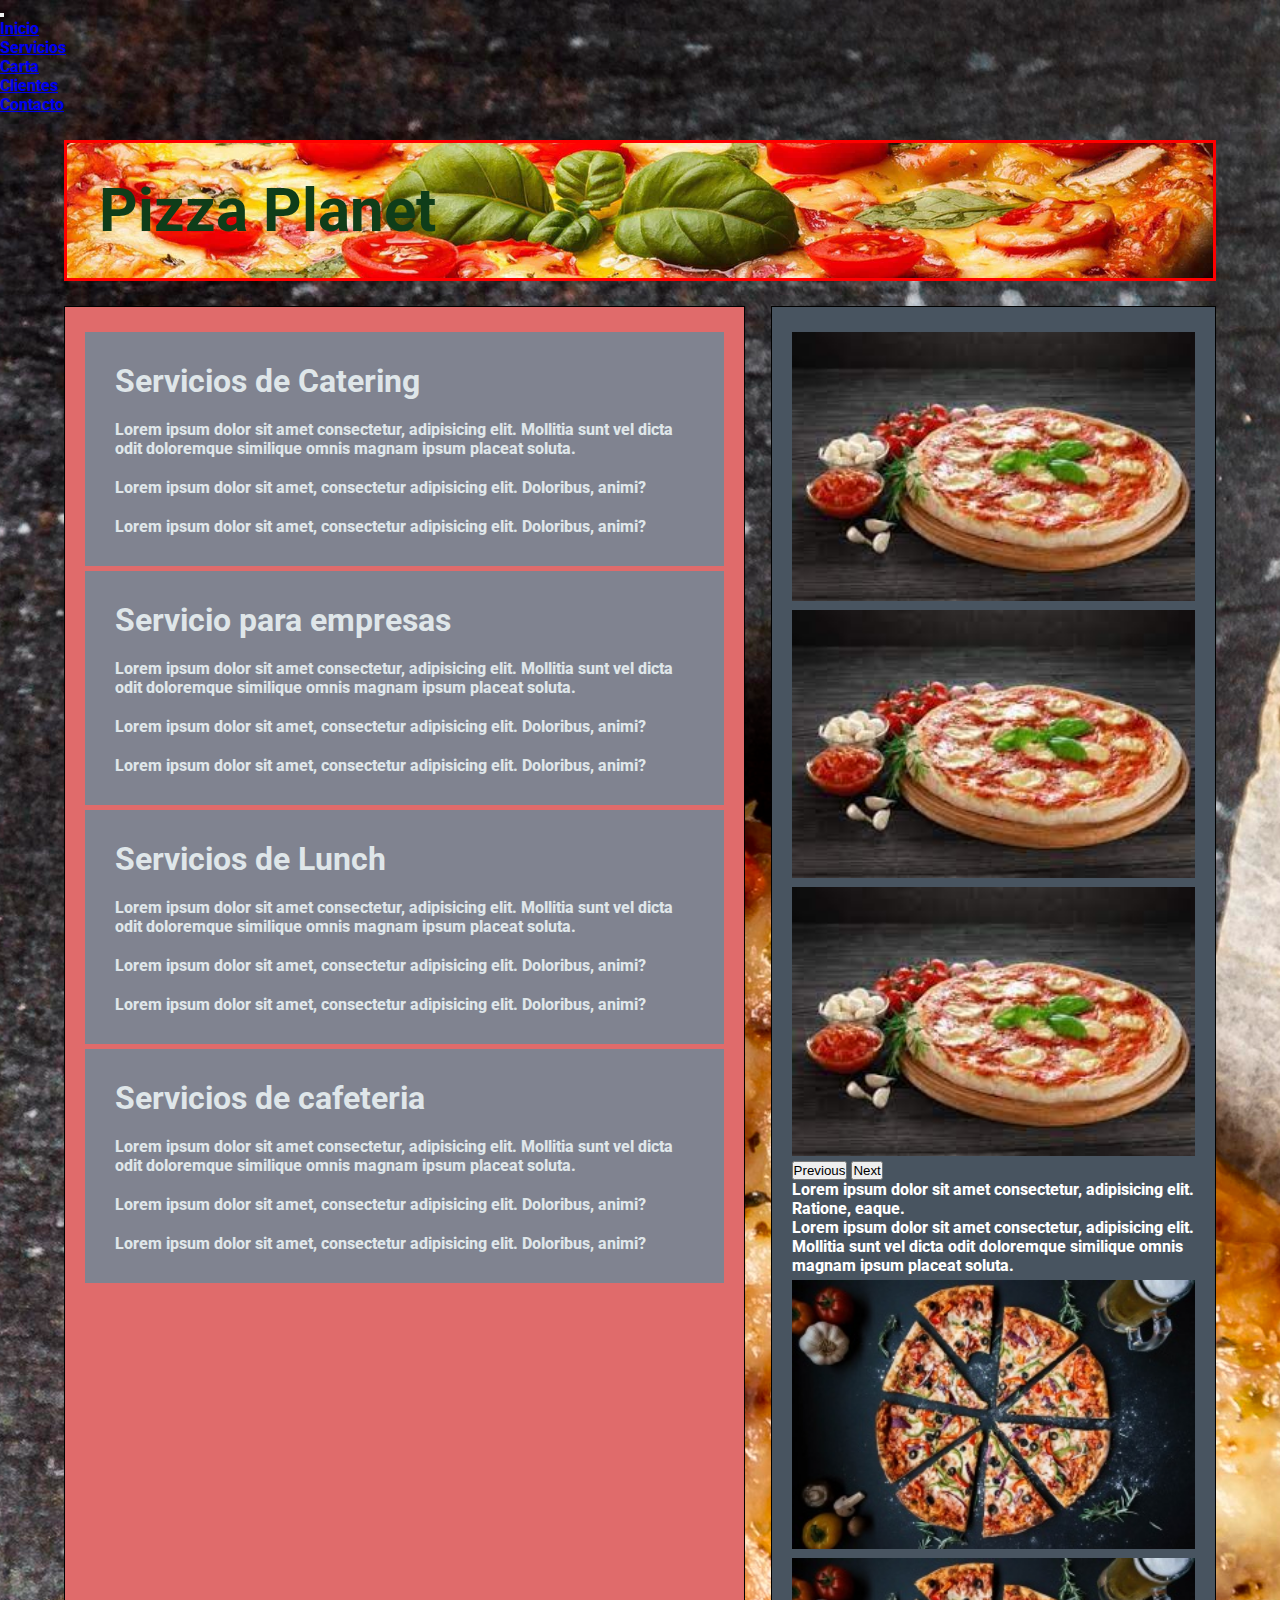
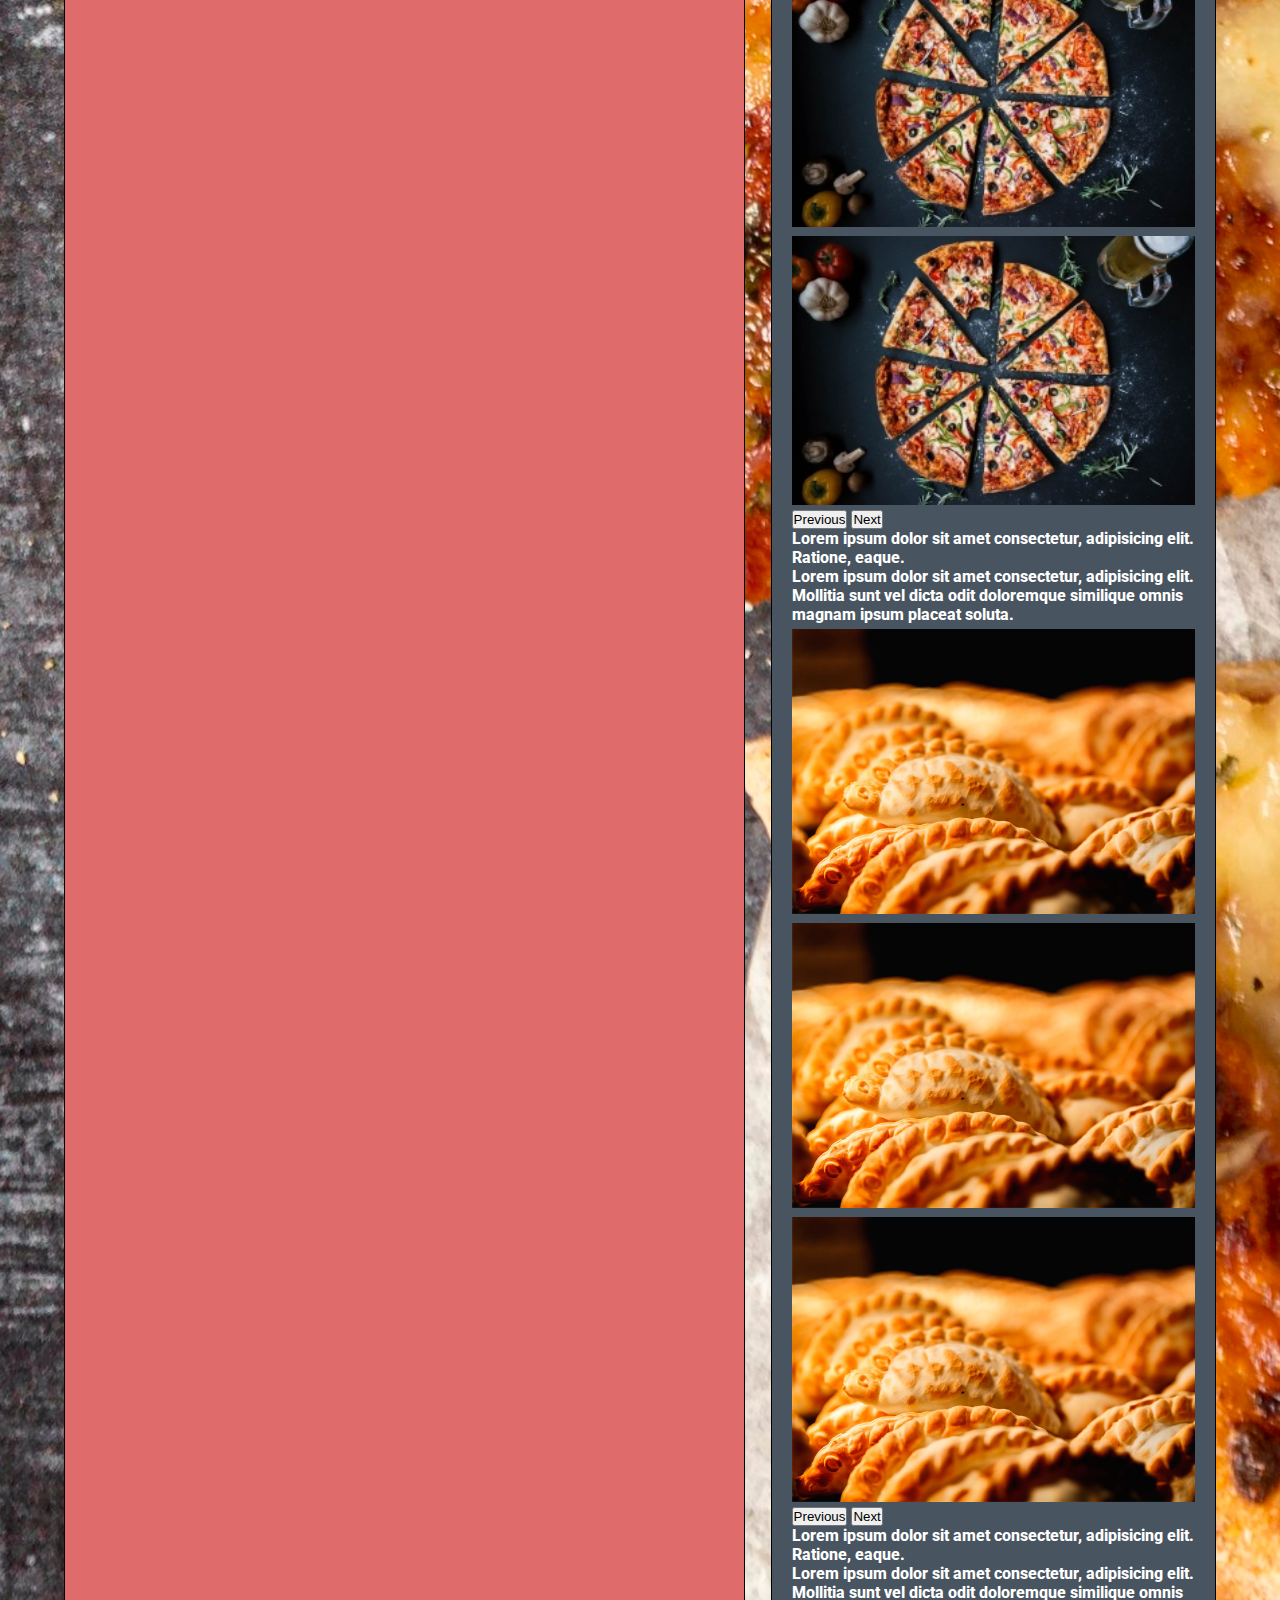
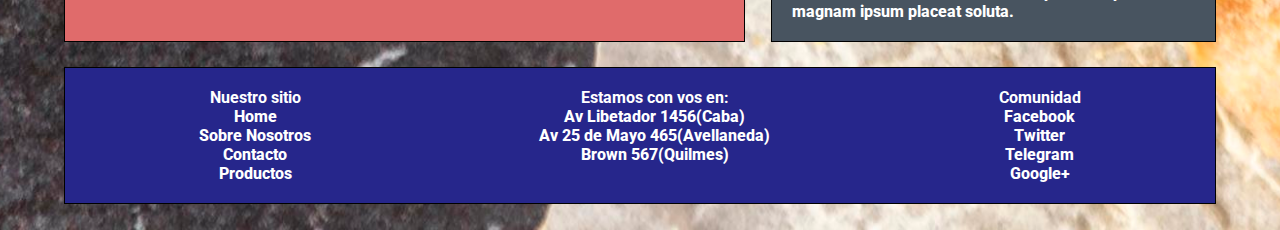
<file: servicios.html>
<!DOCTYPE html>
<html lang="en">
    <head>
        <meta charset="UTF-8">
        <meta http-equiv="X-UA-Compatible" content="IE=edge">
        <meta name="viewport" content="width=device-width, initial-scale=1.0">
        <link href="https://fonts.googleapis.com/css2?family=Manjari:wght@100&family=Oswald:wght@300&family=Roboto:wght@100&display=swap" rel="stylesheet">
        <link href="https://cdn.jsdelivr.net/npm/bootstrap@5.1.3/dist/css/bootstrap.min.css" rel="stylesheet" integrity="sha384-1BmE4kWBq78iYhFldvKuhfTAU6auU8tT94WrHftjDbrCEXSU1oBoqyl2QvZ6jIW3" crossorigin="anonymous">
        <link rel="stylesheet" href="estilos.css">
        <link rel="stylesheet" href="https://cdnjs.cloudflare.com/ajax/libs/animate.css/4.1.1/animate.min.css"/>
        <title>Pizza Planet</title>
        
    </head>
<body>
    

    <header class="header">
        <!-- Se agrega navbar con bootstrap -->
        <nav class="navbar navbar-expand-lg navbar-light bg-light">
            <div class="container-fluid">
                
                <a class="navbar-brand" href="#"></a>
                <button class="navbar-toggler" type="button" data-bs-toggle="collapse" data-bs-target="#navbarNav" aria-controls="navbarNav" aria-expanded="false" aria-label="Toggle navigation">
                <span class="navbar-toggler-icon"></span>
                </button>

                <div class="collapse navbar-collapse" id="navbarNav">
                <ul class="navbar-nav">
                    <li class="nav-item">
                        <a class="nav-link active" aria-current="page" href="index.html">Inicio</a>
                    </li>
                    <li class="nav-item">
                        <a class="nav-link" href="servicios.html">Servicios</a>
                    </li>
                    <li class="nav-item">
                        <a class="nav-link" href="Carta.html">Carta</a>
                    </li>
                    <li class="nav-item">
                        <a class="nav-link " href="clientes.html">Clientes</a>
                    </li>
                    <li class="nav-item">
                        <a class="nav-link " href="formulario.html">Contacto</a>
                    </li>
                </ul>
                </div>
            </div>
        </nav>
        

    </header>


    <div class ="container">
        <header class="header">
        
            <h1>Pizza Planet</h1>
        </header>

        <main class ="content animate__animated animate__zoomIn">
            <article class="article">
                <h1>Servicios de Catering</h1>
                <p>Lorem ipsum dolor sit amet consectetur, adipisicing elit. Mollitia sunt vel dicta odit doloremque similique omnis magnam ipsum placeat soluta.</p>
                <p>Lorem ipsum dolor sit amet, consectetur adipisicing elit. Doloribus, animi?</p>
                <p>Lorem ipsum dolor sit amet, consectetur adipisicing elit. Doloribus, animi?</p>
            </article>

            <article class="article">
                <h1>Servicio para empresas</h1>
                <p>Lorem ipsum dolor sit amet consectetur, adipisicing elit. Mollitia sunt vel dicta odit doloremque similique omnis magnam ipsum placeat soluta.</p>
                <p>Lorem ipsum dolor sit amet, consectetur adipisicing elit. Doloribus, animi?</p>
                <p>Lorem ipsum dolor sit amet, consectetur adipisicing elit. Doloribus, animi?</p>
            </article>

            <article class="article">
                <h1>Servicios de Lunch</h1>
                <p>Lorem ipsum dolor sit amet consectetur, adipisicing elit. Mollitia sunt vel dicta odit doloremque similique omnis magnam ipsum placeat soluta.</p>
                <p>Lorem ipsum dolor sit amet, consectetur adipisicing elit. Doloribus, animi?</p>
                <p>Lorem ipsum dolor sit amet, consectetur adipisicing elit. Doloribus, animi?</p>
            </article>

            <article class="article">
                <h1>Servicios de cafeteria</h1>
                <p>Lorem ipsum dolor sit amet consectetur, adipisicing elit. Mollitia sunt vel dicta odit doloremque similique omnis magnam ipsum placeat soluta.</p>
                <p>Lorem ipsum dolor sit amet, consectetur adipisicing elit. Doloribus, animi?</p>
                <p>Lorem ipsum dolor sit amet, consectetur adipisicing elit. Doloribus, animi?</p>
            </article>

                        
        </main>


        <aside class="sidebar content animate__animated animate__zoomIn">

            <!-- Se agrega carousel con bootstrap -->
            <div id="carouselExampleControls" class="carousel slide" data-bs-ride="carousel">
                
                <div class="carousel-inner">
                    <div class="carousel-item active">
                        <img src="./img/imgpizza1.jpg" class="d-block w-100" alt="Pizza1">
                    </div>
                    <div class="carousel-item">
                        <img src="./img/imgpizza1.jpg" class="d-block w-100" alt="Pizza2">
                    </div>
                    <div class="carousel-item">
                        <img src="./img/imgpizza1.jpg" class="d-block w-100" alt="Pizza3">
                    </div>
                </div>
                <button class="carousel-control-prev" type="button" data-bs-target="#carouselExampleControls" data-bs-slide="prev">
                    <span class="carousel-control-prev-icon" aria-hidden="true"></span>
                    <span class="visually-hidden">Previous</span>
                </button>
                <button class="carousel-control-next" type="button" data-bs-target="#carouselExampleControls" data-bs-slide="next">
                    <span class="carousel-control-next-icon" aria-hidden="true"></span>
                    <span class="visually-hidden">Next</span>
                </button>
                <p>Lorem ipsum dolor sit amet consectetur, adipisicing elit. Ratione, eaque.</p>
                <p>Lorem ipsum dolor sit amet consectetur, adipisicing elit. Mollitia sunt vel dicta odit doloremque similique omnis magnam ipsum placeat soluta.</p>
            </div>

            <div id="carouselExampleControls2" class="carousel slide" data-bs-ride="carousel2">
                
                <div class="carousel-inner">
                    <div class="carousel-item active">
                        <img src="./img/Oregano-ingrediente-para-la-pizza-300x200.jpg" class="d-block w-100" alt="Pizza cortada1">
                    </div>
                    <div class="carousel-item">
                        <img src="./img/Oregano-ingrediente-para-la-pizza-300x200.jpg" class="d-block w-100" alt="Pizza cortada 2">
                    </div>
                    <div class="carousel-item">
                        <img src="./img/Oregano-ingrediente-para-la-pizza-300x200.jpg" class="d-block w-100" alt="Pizza cortada 3">
                    </div>
                </div>
                <button class="carousel-control-prev" type="button" data-bs-target="#carouselExampleControls2" data-bs-slide="prev">
                    <span class="carousel-control-prev-icon" aria-hidden="true"></span>
                    <span class="visually-hidden">Previous</span>
                </button>
                <button class="carousel-control-next" type="button" data-bs-target="#carouselExampleControls2" data-bs-slide="next">
                    <span class="carousel-control-next-icon" aria-hidden="true"></span>
                    <span class="visually-hidden">Next</span>
                </button>
                <p>Lorem ipsum dolor sit amet consectetur, adipisicing elit. Ratione, eaque.</p>
                <p>Lorem ipsum dolor sit amet consectetur, adipisicing elit. Mollitia sunt vel dicta odit doloremque similique omnis magnam ipsum placeat soluta.</p>
            </div>

            <div id="carouselExampleControls3" class="carousel slide" data-bs-ride="carousel3">
                
                <div class="carousel-inner">
                    <div class="carousel-item active">
                        <img src="./img/pizza-empanadas-tomasso.jpg" class="d-block w-100" alt="Empanadas 1">
                    </div>
                    <div class="carousel-item">
                        <img src="./img/pizza-empanadas-tomasso.jpg" class="d-block w-100" alt="Empanadas 2">
                    </div>
                    <div class="carousel-item">
                        <img src="./img/pizza-empanadas-tomasso.jpg" class="d-block w-100" alt="Empanadas 3">
                    </div>
                </div>
                <button class="carousel-control-prev" type="button" data-bs-target="#carouselExampleControls3" data-bs-slide="prev">
                    <span class="carousel-control-prev-icon" aria-hidden="true"></span>
                    <span class="visually-hidden">Previous</span>
                </button>
                <button class="carousel-control-next" type="button" data-bs-target="#carouselExampleControls3" data-bs-slide="next">
                    <span class="carousel-control-next-icon" aria-hidden="true"></span>
                    <span class="visually-hidden">Next</span>
                </button>
                <p>Lorem ipsum dolor sit amet consectetur, adipisicing elit. Ratione, eaque.</p>
                <p>Lorem ipsum dolor sit amet consectetur, adipisicing elit. Mollitia sunt vel dicta odit doloremque similique omnis magnam ipsum placeat soluta.</p>
            </div>
           

          
        </aside>

   
        <footer class="footer">
            <div class="footer__flex">
                <div>
                    <h4>Nuestro sitio</h4>
                        <ul class="footer__menu">
                        <li><a href="">Home</a></li>
                        <li><a href="">Sobre Nosotros</a></li>
                        <li><a href="">Contacto</a></li>
                        <li><a href="">Productos</a></li>
    
                    </ul>
                </div>
    
                <div>
                    <h4>Estamos con vos en:</h4>
                        <ul class="footer__menu">
                            <li><a href="">Av Libetador 1456(Caba)</a></li>
                            <li><a href="">Av 25 de Mayo 465(Avellaneda)</a></li>
                            <li><a href="">Brown 567(Quilmes)</a></li>
    
                        </ul>
                </div>
    
                <div>
                    <h4>Comunidad</h4>
                        <ul class="footer__menu">
                            <li><a href="">Facebook</a></li>
                            <li><a href="">Twitter</a></li>
                            <li><a href="">Telegram</a></li>
                            <li><a href="">Google+</a></li>
    
                        </ul>
                </div>
            </footer>
            </div>
        </footer>
    </div>
    <script src="https://cdn.jsdelivr.net/npm/bootstrap@5.1.3/dist/js/bootstrap.bundle.min.js" integrity="sha384-ka7Sk0Gln4gmtz2MlQnikT1wXgYsOg+OMhuP+IlRH9sENBO0LRn5q+8nbTov4+1p" crossorigin="anonymous"></script>    
</body>
</html>
</file>
<file: estilos.css>
* {
  margin: 0;
  padding: 0;
}

body {
  background-image: url(./img/backgroundbody.jpg);
  background-size: cover;
  background-repeat: no-repeat;
  background-position: center center;
  font-family: 'Roboto', sans-serif;
  font-weight: 800;
  /*negrita*/
}

/*Para maracar los contenedores*/
.container > .header,
.container > .content,
.container > .sidebar,
.container > .footer,
.container > .related-post,
.container > .div {
  background: #5e0d0d;
  padding: 20px;
  border: 1px solid black;
}

/*Organizar el contenido*/
.container {
  width: 90%;
  max-width: 10000px;
  margin: 1.6em auto;
  display: -ms-grid;
  display: grid;
  gap: 1.6em;
  -ms-grid-columns: (1fr)[5];
      grid-template-columns: repeat(5, 1fr);
  /*Header*/
  /*Fin Header*/
  /*Content*/
  /*Fin content*/
  /*Sidebar*/
  /*Fin Sidebar*/
  /*Related-post*/
  /* Fin Related-post*/
  /*Fin container*/
}

.container .header {
  -ms-grid-column: 1;
  -ms-grid-column-span: 5;
  grid-column: 1/6;
  background-image: url(./img/65793-pizza.jpg);
  background-color: brown;
  background-size: cover;
  background-repeat: no-repeat;
  background-position: center;
  border: red solid;
  color: #0f3d19;
  font-size: 30px;
  padding: 2rem;
}

.container .content {
  grid-column: span 3;
  /*Se indica que abarca 3 columnas*/
  background-color: #e06b6b;
}

.container .content .article {
  background: #808390;
  padding: 20px;
  margin-top: 5px;
  color: #dfe6e9;
}

.container .content .article h1, .container .content .article p {
  padding: 10px;
}

.container .sidebar {
  grid-column: span 2;
  background: #485460;
  color: #fff;
  display: -webkit-box;
  display: -ms-flexbox;
  display: flex;
  /*Uso flexbox para centrar los elementos*/
  -webkit-box-pack: center;
      -ms-flex-pack: center;
          justify-content: center;
  -webkit-box-align: center;
      -ms-flex-align: center;
          align-items: center;
  -webkit-box-orient: vertical;
  -webkit-box-direction: normal;
      -ms-flex-direction: column;
          flex-direction: column;
}

.container .sidebar img {
  width: 100%;
  margin-top: 5px;
}

.container .related-post {
  background: #2d3436;
  color: #fff;
  height: 180px;
  display: -webkit-box;
  display: -ms-flexbox;
  display: flex;
  -webkit-box-align: center;
      -ms-flex-align: center;
          align-items: center;
  -webkit-box-pack: center;
      -ms-flex-pack: center;
          justify-content: center;
  -webkit-transition: all 0.5s ease;
  transition: all 0.5s ease;
  /*se complementa con hover*/
}

.container .related-posthover {
  cursor: pointer;
  color: #000000;
  background: #ffffff;
}

.container .footer {
  -ms-grid-column: 1;
  -ms-grid-column-span: 5;
  grid-column: 1/6;
  /*Para que el header y footer abarquen las 6 columnas*/
  background: #26268b;
  color: #fff;
  text-align: center;
}

.container .footer .footer__flex {
  display: -webkit-box;
  display: -ms-flexbox;
  display: flex;
  -ms-flex-pack: distribute;
      justify-content: space-around;
}

.container .footer .footer__flex .footer__menu {
  list-style: none;
  text-align: center;
}

.container .footer .footer__flex .footer__menu a {
  color: white;
  text-decoration: none;
}

/*Fomrmulario*/
form {
  width: 450px;
  margin: auto;
  background: rgba(0, 0, 0, 0.4);
  padding: 10px 20px;
  -webkit-box-sizing: border-box;
          box-sizing: border-box;
  margin-top: 20px;
  border-radius: 7px;
  -ms-grid-column: 2;
  -ms-grid-column-span: 3;
  grid-column: 2/5;
}

h2 {
  color: #fff;
  text-align: center;
  margin: 0;
  font-size: 30px;
  margin-bottom: 20px;
}

input, textarea {
  width: 100%;
  margin-bottom: 20px;
  padding: 7px;
  -webkit-box-sizing: border-box;
          box-sizing: border-box;
  font-size: 17px;
  border: none;
}

textarea {
  min-height: 100px;
  min-width: 200px;
  max-width: 100%;
}

#boton {
  background: #31384a;
  color: #fff;
  padding: 20px;
}

#botonhover {
  cursor: pointer;
}

/*Para celular*/
@media (max-width: 768px) {
  .container .header {
    text-align: center;
  }
  .container .content {
    grid-column: 1/-1;
    /*Para que abarque todo el ancho*/
  }
  .container .sidebar {
    grid-column: 1/-1;
    /*Para que abarque desde el inicio hasta el fin*/
  }
  .container .related-post {
    grid-column: 1/-1;
  }
  /*Para formulario*/
  form {
    width: 120%;
  }
}
/*# sourceMappingURL=estilos.css.map */
</file>
